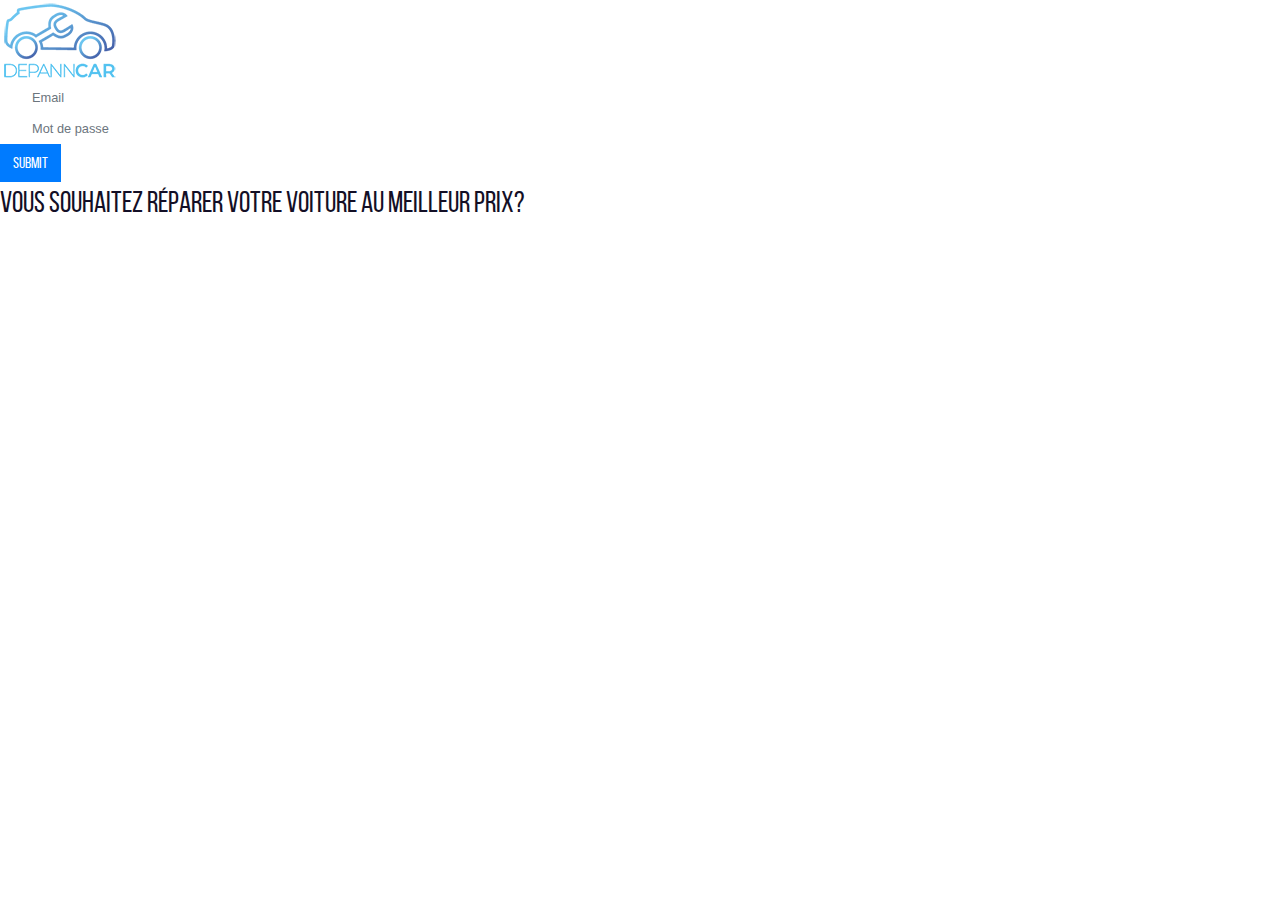
<file: index.html>
<!doctype html>
<html lang="fr">
<head>
    <meta charset="UTF-8">
    <meta name="viewport"
          content="width=device-width, user-scalable=no, initial-scale=1.0, maximum-scale=1.0, minimum-scale=1.0">
    <meta http-equiv="X-UA-Compatible" content="ie=edge">
    <title>Depanncar</title>

    <link rel="stylesheet" href="https://maxcdn.bootstrapcdn.com/bootstrap/4.0.0/css/bootstrap.min.css" integrity="sha384-Gn5384xqQ1aoWXA+058RXPxPg6fy4IWvTNh0E263XmFcJlSAwiGgFAW/dAiS6JXm" crossorigin="anonymous">
    <link rel="stylesheet" href="assets/css/main.css">

    <script src="https://code.jquery.com/jquery-3.2.1.slim.min.js" integrity="sha384-KJ3o2DKtIkvYIK3UENzmM7KCkRr/rE9/Qpg6aAZGJwFDMVNA/GpGFF93hXpG5KkN" crossorigin="anonymous"></script>
    <script src="https://cdnjs.cloudflare.com/ajax/libs/popper.js/1.12.3/umd/popper.min.js" integrity="sha384-vFJXuSJphROIrBnz7yo7oB41mKfc8JzQZiCq4NCceLEaO4IHwicKwpJf9c9IpFgh" crossorigin="anonymous"></script>
    <script src="https://maxcdn.bootstrapcdn.com/bootstrap/4.0.0-beta.2/js/bootstrap.min.js" integrity="sha384-alpBpkh1PFOepccYVYDB4do5UnbKysX5WZXm3XxPqe5iKTfUKjNkCk9SaVuEZflJ" crossorigin="anonymous"></script>
</head>
<body>
    <header>
        <a class="logo" href="#">
            <img src="assets/images/logo.png" alt="logo Depanncar">
        </a>
        <form id="formConnexion">
            <div class="form-check">
                <input type="email" class="form-control" id="inputEmail1" aria-describedby="emailHelp" placeholder="Email">
                <input type="password" class="form-control" id="inputPassword" aria-describedby="passwordHelp" placeholder="Mot de passe">
            </div>
            <button type="submit" class="btn btn-primary">Submit</button>
        </form>
    </header>
    <main class="container-fluid ">
        <div class="row align-items-center main-home">
            <div class="col-6 ">
                <h1>Vous souhaitez réparer votre voiture au meilleur prix?</h1>
            </div>
            <div class="col-6">
                <div class="white-square">

                </div>
            </div>
        </div>
    </main>
</body>
</html>
</file>
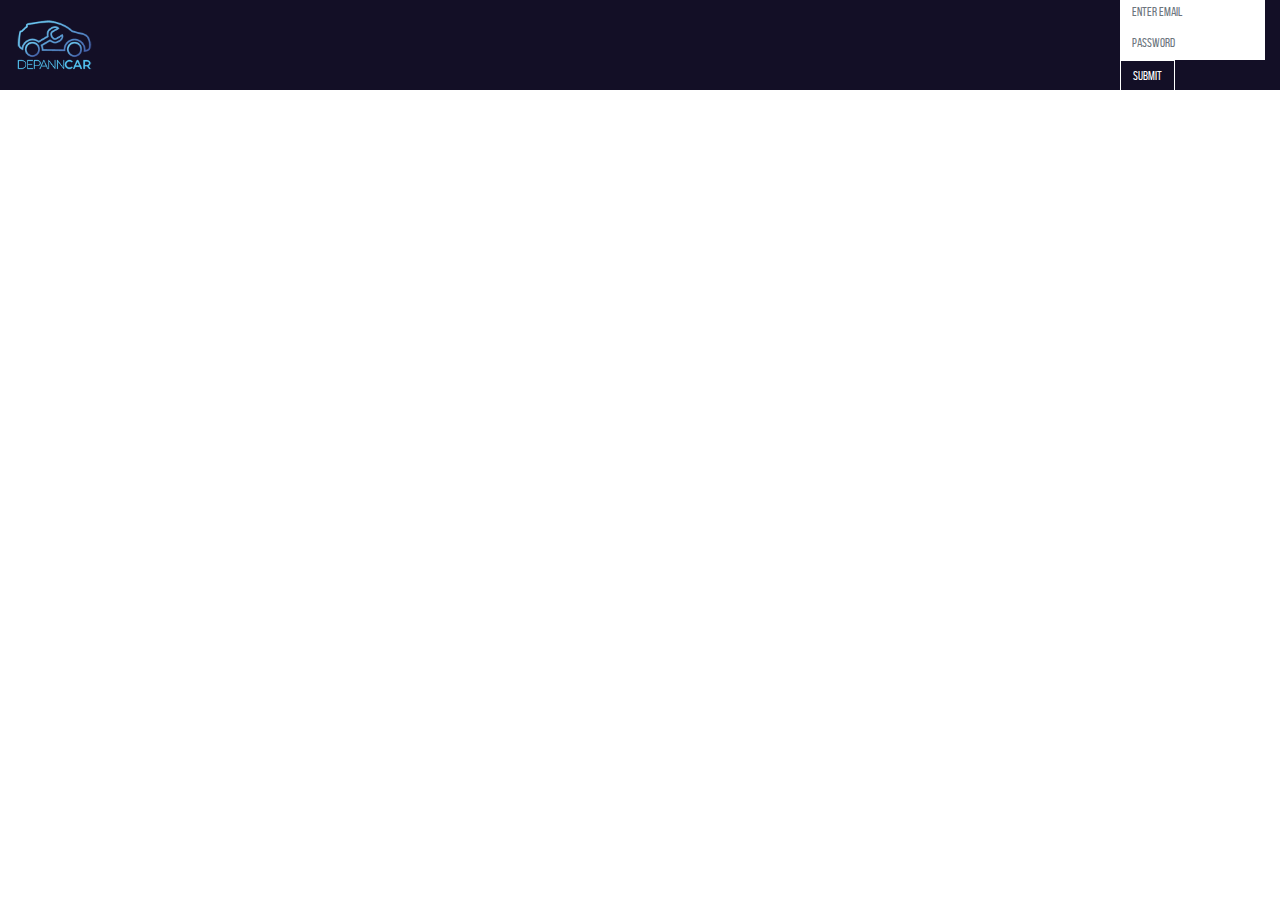
<file: header-conn.html>
<!doctype html>
<html lang="en">
<head>
    <meta charset="UTF-8">
    <meta name="viewport"
          content="width=device-width, user-scalable=no, initial-scale=1.0, maximum-scale=1.0, minimum-scale=1.0">
    <meta http-equiv="X-UA-Compatible" content="ie=edge">
    <title>Document</title>

    <link rel="stylesheet" href="https://maxcdn.bootstrapcdn.com/bootstrap/4.0.0/css/bootstrap.min.css" integrity="sha384-Gn5384xqQ1aoWXA+058RXPxPg6fy4IWvTNh0E263XmFcJlSAwiGgFAW/dAiS6JXm" crossorigin="anonymous">
    <link rel="stylesheet" href="assets/css/main.css">
    <link rel="stylesheet" href="assets/css/headers.css">

    <script src="https://code.jquery.com/jquery-3.2.1.slim.min.js" integrity="sha384-KJ3o2DKtIkvYIK3UENzmM7KCkRr/rE9/Qpg6aAZGJwFDMVNA/GpGFF93hXpG5KkN" crossorigin="anonymous"></script>
    <script src="https://cdnjs.cloudflare.com/ajax/libs/popper.js/1.12.3/umd/popper.min.js" integrity="sha384-vFJXuSJphROIrBnz7yo7oB41mKfc8JzQZiCq4NCceLEaO4IHwicKwpJf9c9IpFgh" crossorigin="anonymous"></script>
    <script src="https://maxcdn.bootstrapcdn.com/bootstrap/4.0.0-beta.2/js/bootstrap.min.js" integrity="sha384-alpBpkh1PFOepccYVYDB4do5UnbKysX5WZXm3XxPqe5iKTfUKjNkCk9SaVuEZflJ" crossorigin="anonymous"></script>
</head>
<body>

<header>
    <nav>
        <div class="logo">
            <a href=""><img src="assets/images/logo.png" alt="Logo Depanncar"></a>
        </div>
    </nav>
    <form id="form-conn">
        <input type="email" class="form-control" id="exampleInputEmail1" aria-describedby="emailHelp" placeholder="Enter email">
        <input type="password" class="form-control" id="exampleInputPassword1" placeholder="Password">
        <button type="submit" class="btn btn-primary">Submit</button>
    </form>
</header>


</body>
</html>
</file>
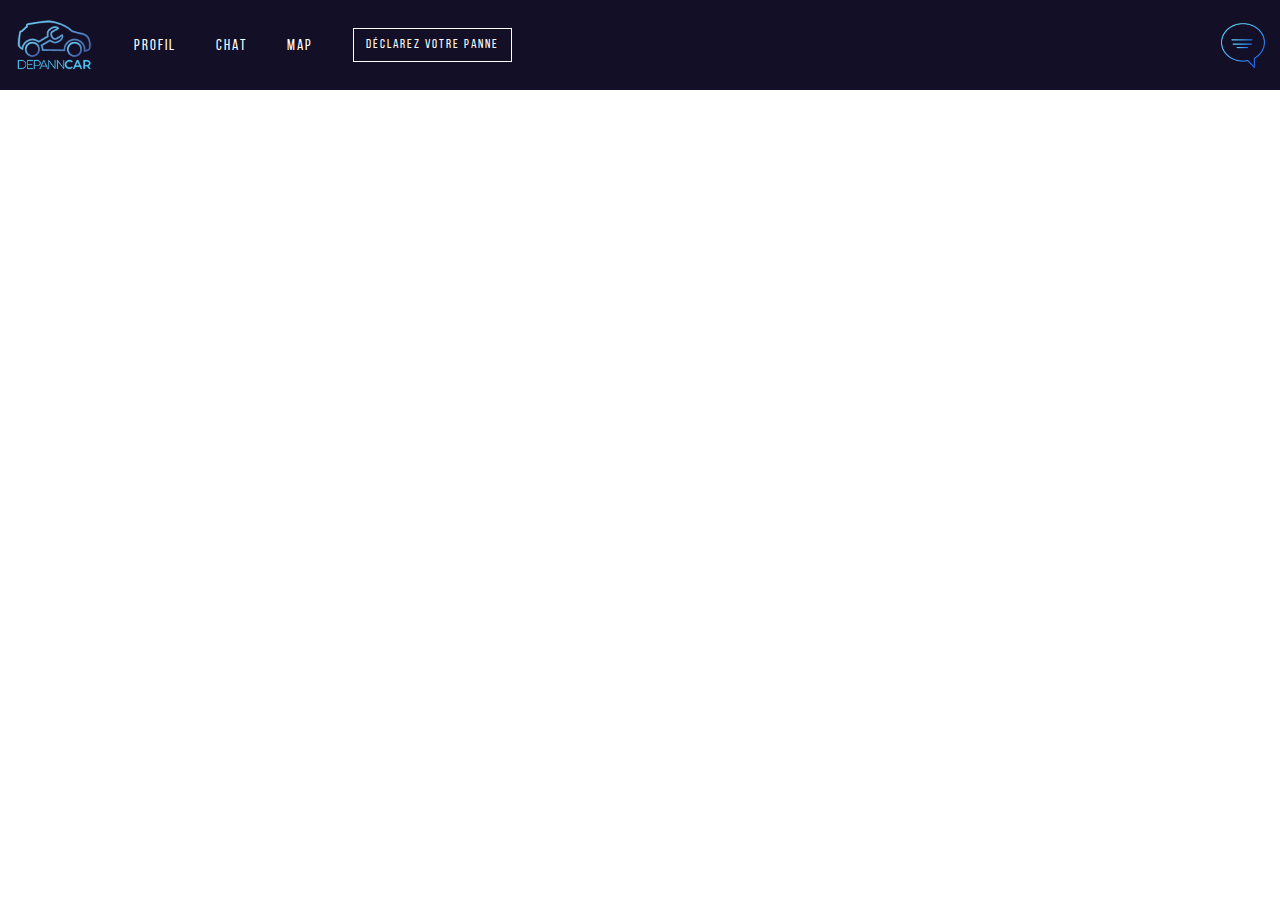
<file: views/header-client.html>
<!doctype html>
<html lang="en">
<head>
    <meta charset="UTF-8">
    <meta name="viewport"
          content="width=device-width, user-scalable=no, initial-scale=1.0, maximum-scale=1.0, minimum-scale=1.0">
    <meta http-equiv="X-UA-Compatible" content="ie=edge">
    <title>Depanncar</title>

    <link rel="stylesheet" href="https://maxcdn.bootstrapcdn.com/bootstrap/4.0.0/css/bootstrap.min.css" integrity="sha384-Gn5384xqQ1aoWXA+058RXPxPg6fy4IWvTNh0E263XmFcJlSAwiGgFAW/dAiS6JXm" crossorigin="anonymous">
    <link rel="stylesheet" href="../assets/css/main.css">
    <link rel="stylesheet" href="../assets/css/headers.css">

      <script
         src="http://code.jquery.com/jquery-3.3.1.min.js"
         integrity="sha256-FgpCb/KJQlLNfOu91ta32o/NMZxltwRo8QtmkMRdAu8="
         crossorigin="anonymous">
      </script>
      <script src="https://cdnjs.cloudflare.com/ajax/libs/popper.js/1.12.9/umd/popper.min.js" integrity="sha384-ApNbgh9B+Y1QKtv3Rn7W3mgPxhU9K/ScQsAP7hUibX39j7fakFPskvXusvfa0b4Q" crossorigin="anonymous"></script>
      <script src="https://maxcdn.bootstrapcdn.com/bootstrap/4.0.0/js/bootstrap.min.js" integrity="sha384-JZR6Spejh4U02d8jOt6vLEHfe/JQGiRRSQQxSfFWpi1MquVdAyjUar5+76PVCmYl" crossorigin="anonymous"></script>
</head>
<body>
<header>
    <nav class="menu">
        <div class="logo">
            <a href="../index.php"><img src="../assets/images/logo.png" alt="Logo Depanncar"></a>
        </div>
        <ul>
            <li><a href="#" id="linkProfil">Profil</a></li>
            <li><a href="chat-client.php">Chat</a></li>
            <li><a href="map-client.php" >Map</a></li>
        </ul>
       <a class="btn btn-primary" href="map-client.php">Déclarez votre panne</a>
    </nav>
    <div>
        <a href="chat-client.php"><img class="chat" src="../assets/images/chat.png" alt="Chat"></a>
    </div>


    <button id="buttonConn2" type="button" data-toggle="modal" data-target="#exampleModal" class="btn btn-primary">
        Connexion
    </button>

    <!-- Modal -->
            <div class="modal fade" id="exampleModal" tabindex="-1" role="dialog" aria-labelledby="exampleModalLabel" aria-hidden="true">
                <form id="form-modal" class="modal-dialog" role="document">
                    <div class="modal-content">
                        <div class="modal-header">
                            <h5 class="modal-title" id="exampleModalLabel">Connectez vous</h5>
                        </div>
                        <div class="modal-body">
                            <input type="email" name="email" class="form-control" id="exampleInputEmail1" aria-describedby="emailHelp" placeholder="Enter email">
                            <input type="password" name="password" class="form-control" id="exampleInputPassword1" placeholder="Password">
                        </div>
                        <div class="modal-footer">
                            <button type="button" class="btn btn-secondary" data-dismiss="modal">Annulé</button>
                            <button type="submit" class="btn btn-secondary">Connexion</button>
                        </div>
                    </div>
                </form>
            </div>
</header>
</body>
</html>
</file>
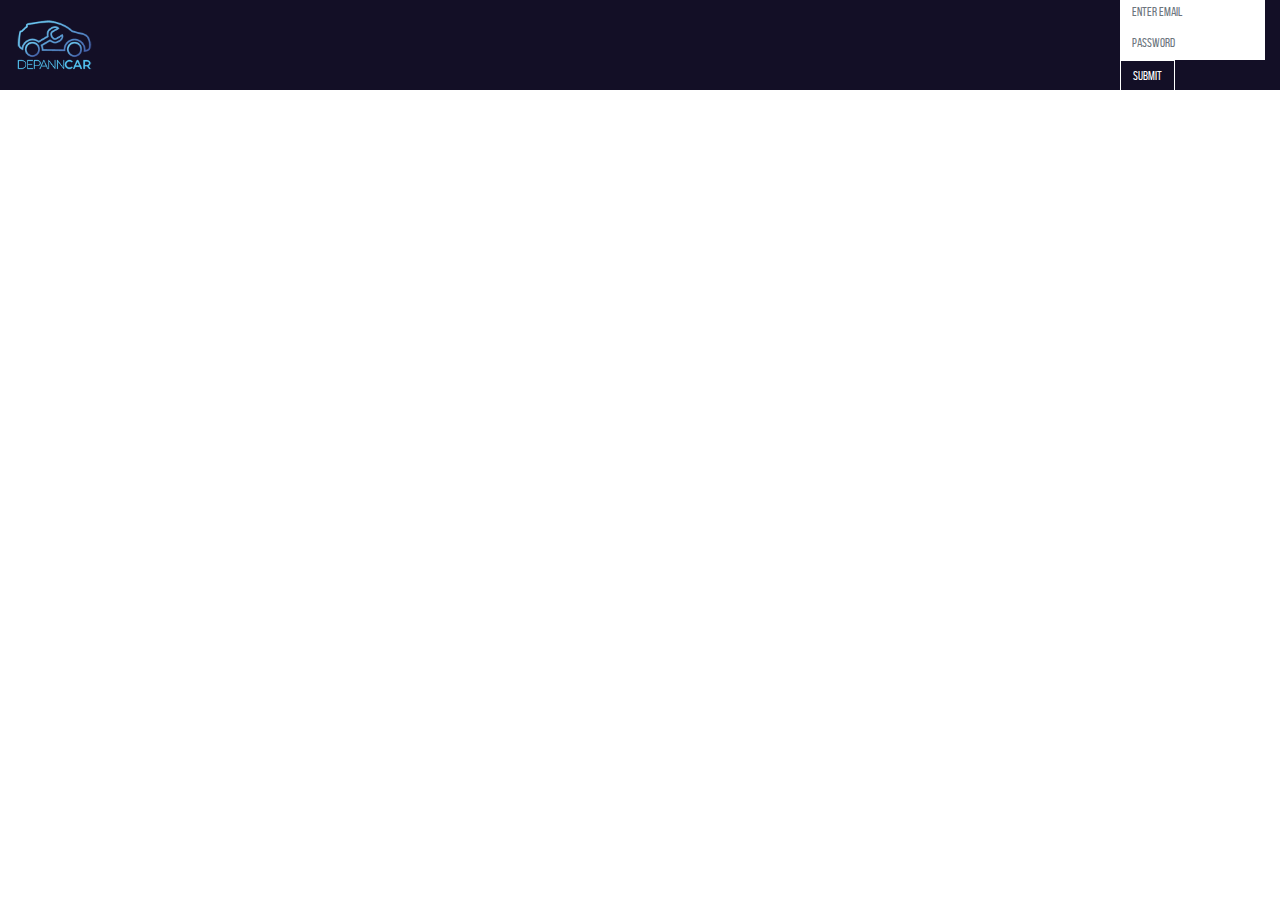
<file: views/header-conn.html>
<!doctype html>
<html lang="fr">
<head>
    <meta charset="UTF-8">
    <meta name="viewport"
          content="width=device-width, user-scalable=no, initial-scale=1.0, maximum-scale=1.0, minimum-scale=1.0">
    <meta http-equiv="X-UA-Compatible" content="ie=edge">
    <title>Document</title>

    <link rel="stylesheet" href="https://maxcdn.bootstrapcdn.com/bootstrap/4.0.0/css/bootstrap.min.css" integrity="sha384-Gn5384xqQ1aoWXA+058RXPxPg6fy4IWvTNh0E263XmFcJlSAwiGgFAW/dAiS6JXm" crossorigin="anonymous">
    <link rel="stylesheet" href="../assets/css/main.css">
    <link rel="stylesheet" href="../assets/css/headers.css">

     <script
                src="http://code.jquery.com/jquery-3.3.1.min.js"
                integrity="sha256-FgpCb/KJQlLNfOu91ta32o/NMZxltwRo8QtmkMRdAu8="
                crossorigin="anonymous"></script>
</head>
<body>

<header>
    <nav>
        <div class="logo">
            <a href="../index.php"><img src="../assets/images/logo.png" alt="Logo Depanncar"></a>
        </div>
    </nav>
    <form id="form-conn">
        <input type="email" class="form-control" id="exampleInputEmail1" aria-describedby="emailHelp" placeholder="Enter email">
        <input type="password" class="form-control" id="exampleInputPassword1" placeholder="Password">
        <button type="submit" class="btn btn-primary">Submit</button>
    </form>
</header>


</body>
</html>
</file>
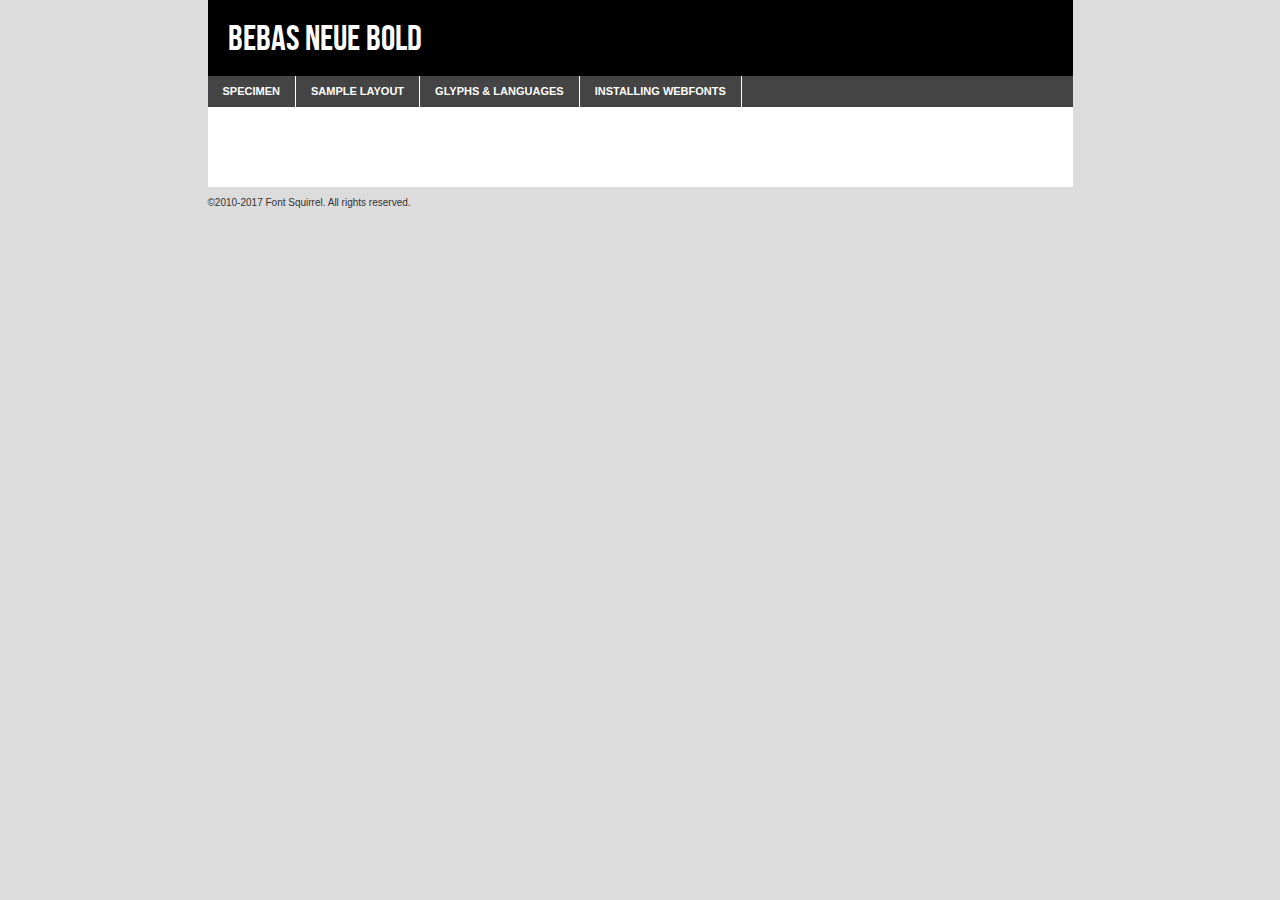
<file: assets/font/bebasneue_bold-demo.html>
<!DOCTYPE html PUBLIC "-//W3C//DTD XHTML 1.0 Transitional//EN"
	"http://www.w3.org/TR/xhtml1/DTD/xhtml1-transitional.dtd">

<html xmlns="http://www.w3.org/1999/xhtml" xml:lang="en" lang="en">
<head>
	<meta http-equiv="Content-Type" content="text/html; charset=utf-8" />
	<script src="http://ajax.googleapis.com/ajax/libs/jquery/1.7.2/jquery.min.js" type="text/javascript" charset="utf-8"></script>
	<script type="text/javascript">
	(function($){$.fn.easyTabs=function(option){var param=jQuery.extend({fadeSpeed:"fast",defaultContent:1,activeClass:'active'},option);$(this).each(function(){var thisId="#"+this.id;if(param.defaultContent==''){param.defaultContent=1;}
	if(typeof param.defaultContent=="number")
	{var defaultTab=$(thisId+" .tabs li:eq("+(param.defaultContent-1)+") a").attr('href').substr(1);}else{var defaultTab=param.defaultContent;}
	$(thisId+" .tabs li a").each(function(){var tabToHide=$(this).attr('href').substr(1);$("#"+tabToHide).addClass('easytabs-tab-content');});hideAll();changeContent(defaultTab);function hideAll(){$(thisId+" .easytabs-tab-content").hide();}
	function changeContent(tabId){hideAll();$(thisId+" .tabs li").removeClass(param.activeClass);$(thisId+" .tabs li a[href=#"+tabId+"]").closest('li').addClass(param.activeClass);if(param.fadeSpeed!="none")
	{$(thisId+" #"+tabId).fadeIn(param.fadeSpeed);}else{$(thisId+" #"+tabId).show();}}
	$(thisId+" .tabs li").click(function(){var tabId=$(this).find('a').attr('href').substr(1);changeContent(tabId);return false;});});}})(jQuery);
	</script>
	<link rel="stylesheet" href="specimen_files/specimen_stylesheet.css" type="text/css" charset="utf-8" />
	<link rel="stylesheet" href="stylesheet.css" type="text/css" charset="utf-8" />

	<style type="text/css">
					body{
				font-family: 'bebas_neuebold';
							}
		</style>

	<title>Bebas Neue Bold Specimen</title>
	
	
	<script type="text/javascript" charset="utf-8">
		$(document).ready(function() {
			$('#container').easyTabs({defaultContent:1});
		});
	</script>
</head>

<body>
<div id="container">
	<div id="header">
		Bebas Neue Bold	</div>
	<ul class="tabs">
		<li><a href="#specimen">Specimen</a></li>
		<li><a href="#layout">Sample Layout</a></li>
				<li><a href="#glyphs">Glyphs &amp; Languages</a></li>
		<li><a href="#installing">Installing Webfonts</a></li>
		
	</ul>
	
	<div id="main_content">

		
			<div id="specimen">
		
				<div class="section">
					<div class="grid12 firstcol">
						<div class="huge">AaBb</div>
					</div>
				</div>
		
				<div class="section">
					<div class="glyph_range">A&#x200B;B&#x200b;C&#x200b;D&#x200b;E&#x200b;F&#x200b;G&#x200b;H&#x200b;I&#x200b;J&#x200b;K&#x200b;L&#x200b;M&#x200b;N&#x200b;O&#x200b;P&#x200b;Q&#x200b;R&#x200b;S&#x200b;T&#x200b;U&#x200b;V&#x200b;W&#x200b;X&#x200b;Y&#x200b;Z&#x200b;a&#x200b;b&#x200b;c&#x200b;d&#x200b;e&#x200b;f&#x200b;g&#x200b;h&#x200b;i&#x200b;j&#x200b;k&#x200b;l&#x200b;m&#x200b;n&#x200b;o&#x200b;p&#x200b;q&#x200b;r&#x200b;s&#x200b;t&#x200b;u&#x200b;v&#x200b;w&#x200b;x&#x200b;y&#x200b;z&#x200b;1&#x200b;2&#x200b;3&#x200b;4&#x200b;5&#x200b;6&#x200b;7&#x200b;8&#x200b;9&#x200b;0&#x200b;&amp;&#x200b;.&#x200b;,&#x200b;?&#x200b;!&#x200b;&#64;&#x200b;(&#x200b;)&#x200b;#&#x200b;$&#x200b;%&#x200b;*&#x200b;+&#x200b;-&#x200b;=&#x200b;:&#x200b;;</div>
				</div>
				<div class="section">
					<div class="grid12 firstcol">
						<table class="sample_table">
							<tr><td>10</td><td class="size10">abcdefghijklmnopqrstuvwxyzABCDEFGHIJKLMNOPQRSTUVWXYZ0123456789abcdefghijklmnopqrstuvwxyzABCDEFGHIJKLMNOPQRSTUVWXYZ0123456789abcdefghijklmnopqrstuvwxyzABCDEFGHIJKLMNOPQRSTUVWXYZ</td></tr>
							<tr><td>11</td><td class="size11">abcdefghijklmnopqrstuvwxyzABCDEFGHIJKLMNOPQRSTUVWXYZ0123456789abcdefghijklmnopqrstuvwxyzABCDEFGHIJKLMNOPQRSTUVWXYZ0123456789abcdefghijklmnopqrstuvwxyzABCDEFGHIJKLMNOPQRSTUVWXYZ</td></tr>
							<tr><td>12</td><td class="size12">abcdefghijklmnopqrstuvwxyzABCDEFGHIJKLMNOPQRSTUVWXYZ0123456789abcdefghijklmnopqrstuvwxyzABCDEFGHIJKLMNOPQRSTUVWXYZ0123456789abcdefghijklmnopqrstuvwxyzABCDEFGHIJKLMNOPQRSTUVWXYZ</td></tr>
							<tr><td>13</td><td class="size13">abcdefghijklmnopqrstuvwxyzABCDEFGHIJKLMNOPQRSTUVWXYZ0123456789abcdefghijklmnopqrstuvwxyzABCDEFGHIJKLMNOPQRSTUVWXYZ0123456789abcdefghijklmnopqrstuvwxyzABCDEFGHIJKLMNOPQRSTUVWXYZ</td></tr>
							<tr><td>14</td><td class="size14">abcdefghijklmnopqrstuvwxyzABCDEFGHIJKLMNOPQRSTUVWXYZ0123456789abcdefghijklmnopqrstuvwxyzABCDEFGHIJKLMNOPQRSTUVWXYZ0123456789abcdefghijklmnopqrstuvwxyzABCDEFGHIJKLMNOPQRSTUVWXYZ</td></tr>
							<tr><td>16</td><td class="size16">abcdefghijklmnopqrstuvwxyzABCDEFGHIJKLMNOPQRSTUVWXYZ0123456789abcdefghijklmnopqrstuvwxyzABCDEFGHIJKLMNOPQRSTUVWXYZ</td></tr>
							<tr><td>18</td><td class="size18">abcdefghijklmnopqrstuvwxyzABCDEFGHIJKLMNOPQRSTUVWXYZ0123456789abcdefghijklmnopqrstuvwxyzABCDEFGHIJKLMNOPQRSTUVWXYZ</td></tr>
							<tr><td>20</td><td class="size20">abcdefghijklmnopqrstuvwxyzABCDEFGHIJKLMNOPQRSTUVWXYZ0123456789abcdefghijklmnopqrstuvwxyzABCDEFGHIJKLMNOPQRSTUVWXYZ</td></tr>
							<tr><td>24</td><td class="size24">abcdefghijklmnopqrstuvwxyzABCDEFGHIJKLMNOPQRSTUVWXYZ0123456789abcdefghijklmnopqrstuvwxyzABCDEFGHIJKLMNOPQRSTUVWXYZ</td></tr>
							<tr><td>30</td><td class="size30">abcdefghijklmnopqrstuvwxyzABCDEFGHIJKLMNOPQRSTUVWXYZ0123456789abcdefghijklmnopqrstuvwxyzABCDEFGHIJKLMNOPQRSTUVWXYZ</td></tr>
							<tr><td>36</td><td class="size36">abcdefghijklmnopqrstuvwxyzABCDEFGHIJKLMNOPQRSTUVWXYZ0123456789abcdefghijklmnopqrstuvwxyzABCDEFGHIJKLMNOPQRSTUVWXYZ</td></tr>
							<tr><td>48</td><td class="size48">abcdefghijklmnopqrstuvwxyzABCDEFGHIJKLMNOPQRSTUVWXYZ0123456789abcdefghijklmnopqrstuvwxyzABCDEFGHIJKLMNOPQRSTUVWXYZ</td></tr>
							<tr><td>60</td><td class="size60">abcdefghijklmnopqrstuvwxyzABCDEFGHIJKLMNOPQRSTUVWXYZ0123456789abcdefghijklmnopqrstuvwxyzABCDEFGHIJKLMNOPQRSTUVWXYZ</td></tr>
							<tr><td>72</td><td class="size72">abcdefghijklmnopqrstuvwxyzABCDEFGHIJKLMNOPQRSTUVWXYZ0123456789abcdefghijklmnopqrstuvwxyzABCDEFGHIJKLMNOPQRSTUVWXYZ</td></tr>
							<tr><td>90</td><td class="size90">abcdefghijklmnopqrstuvwxyzABCDEFGHIJKLMNOPQRSTUVWXYZ0123456789abcdefghijklmnopqrstuvwxyzABCDEFGHIJKLMNOPQRSTUVWXYZ</td></tr>
						</table>
				
					</div>
			
				</div>
		
		
		
								<div class="section" id="bodycomparison">


										<div id="xheight">
				<div class="fontbody">&#x25FC;&#x25FC;&#x25FC;&#x25FC;&#x25FC;&#x25FC;&#x25FC;&#x25FC;&#x25FC;&#x25FC;&#x25FC;&#x25FC;&#x25FC;&#x25FC;&#x25FC;&#x25FC;&#x25FC;&#x25FC;&#x25FC;&#x25FC;&#x25FC;&#x25FC;&#x25FC;&#x25FC;&#x25FC;&#x25FC;&#x25FC;&#x25FC;&#x25FC;&#x25FC;&#x25FC;&#x25FC;&#x25FC;&#x25FC;&#x25FC;&#x25FC;&#x25FC;&#x25FC;&#x25FC;&#x25FC;&#x25FC;&#x25FC;&#x25FC;&#x25FC;&#x25FC;&#x25FC;&#x25FC;&#x25FC;&#x25FC;&#x25FC;&#x25FC;&#x25FC;&#x25FC;&#x25FC;&#x25FC;&#x25FC;&#x25FC;&#x25FC;&#x25FC;&#x25FC;&#x25FC;&#x25FC;&#x25FC;&#x25FC;&#x25FC;&#x25FC;&#x25FC;&#x25FC;&#x25FC;&#x25FC;&#x25FC;&#x25FC;&#x25FC;&#x25FC;&#x25FC;&#x25FC;&#x25FC;&#x25FC;&#x25FC;&#x25FC;&#x25FC;&#x25FC;&#x25FC;&#x25FC;&#x25FC;&#x25FC;&#x25FC;&#x25FC;&#x25FC;&#x25FC;&#x25FC;&#x25FC;&#x25FC;&#x25FC;&#x25FC;&#x25FC;&#x25FC;&#x25FC;&#x25FC;body</div><div class="arialbody">body</div><div class="verdanabody">body</div><div class="georgiabody">body</div></div>
										<div class="fontbody" style="z-index:1">
											body<span>Bebas Neue Bold</span>
										</div>
										<div class="arialbody" style="z-index:1">
											body<span>Arial</span>
										</div>
										<div class="verdanabody" style="z-index:1">
											body<span>Verdana</span>
										</div>
										<div class="georgiabody" style="z-index:1">
											body<span>Georgia</span>
										</div>



								</div>
		
		
				<div class="section psample psample_row1" id="">
					
					<div class="grid2 firstcol">
						<p class="size10"><span>10.</span>Aenean lacinia bibendum nulla sed consectetur. Fusce dapibus, tellus ac cursus commodo, tortor mauris condimentum nibh, ut fermentum massa justo sit amet risus. Nullam id dolor id nibh ultricies vehicula ut id elit. Cum sociis natoque penatibus et magnis dis parturient montes, nascetur ridiculus mus. Nulla vitae elit libero, a pharetra augue.</p>
			
					</div>
					<div class="grid3">
						<p class="size11"><span>11.</span>Aenean lacinia bibendum nulla sed consectetur. Fusce dapibus, tellus ac cursus commodo, tortor mauris condimentum nibh, ut fermentum massa justo sit amet risus. Nullam id dolor id nibh ultricies vehicula ut id elit. Cum sociis natoque penatibus et magnis dis parturient montes, nascetur ridiculus mus. Nulla vitae elit libero, a pharetra augue.</p>
			
					</div>
					<div class="grid3">
						<p class="size12"><span>12.</span>Aenean lacinia bibendum nulla sed consectetur. Fusce dapibus, tellus ac cursus commodo, tortor mauris condimentum nibh, ut fermentum massa justo sit amet risus. Nullam id dolor id nibh ultricies vehicula ut id elit. Cum sociis natoque penatibus et magnis dis parturient montes, nascetur ridiculus mus. Nulla vitae elit libero, a pharetra augue.</p>
			
					</div>
					<div class="grid4">
						<p class="size13"><span>13.</span>Aenean lacinia bibendum nulla sed consectetur. Fusce dapibus, tellus ac cursus commodo, tortor mauris condimentum nibh, ut fermentum massa justo sit amet risus. Nullam id dolor id nibh ultricies vehicula ut id elit. Cum sociis natoque penatibus et magnis dis parturient montes, nascetur ridiculus mus. Nulla vitae elit libero, a pharetra augue.</p>
			
					</div>
					<div class="white_blend"></div>
					
				</div>
				<div class="section psample psample_row2" id="">
					<div class="grid3 firstcol">
						<p class="size14"><span>14.</span>Aenean lacinia bibendum nulla sed consectetur. Fusce dapibus, tellus ac cursus commodo, tortor mauris condimentum nibh, ut fermentum massa justo sit amet risus. Nullam id dolor id nibh ultricies vehicula ut id elit. Cum sociis natoque penatibus et magnis dis parturient montes, nascetur ridiculus mus. Nulla vitae elit libero, a pharetra augue.</p>
			
					</div>
					<div class="grid4">
						<p class="size16"><span>16.</span>Aenean lacinia bibendum nulla sed consectetur. Fusce dapibus, tellus ac cursus commodo, tortor mauris condimentum nibh, ut fermentum massa justo sit amet risus. Nullam id dolor id nibh ultricies vehicula ut id elit. Cum sociis natoque penatibus et magnis dis parturient montes, nascetur ridiculus mus. Nulla vitae elit libero, a pharetra augue.</p>
			
					</div>
					<div class="grid5">
						<p class="size18"><span>18.</span>Aenean lacinia bibendum nulla sed consectetur. Fusce dapibus, tellus ac cursus commodo, tortor mauris condimentum nibh, ut fermentum massa justo sit amet risus. Nullam id dolor id nibh ultricies vehicula ut id elit. Cum sociis natoque penatibus et magnis dis parturient montes, nascetur ridiculus mus. Nulla vitae elit libero, a pharetra augue.</p>
			
					</div>

					<div class="white_blend"></div>

				</div>
				
				<div class="section psample psample_row3" id="">
					<div class="grid5 firstcol">
						<p class="size20"><span>20.</span>Aenean lacinia bibendum nulla sed consectetur. Fusce dapibus, tellus ac cursus commodo, tortor mauris condimentum nibh, ut fermentum massa justo sit amet risus. Nullam id dolor id nibh ultricies vehicula ut id elit. Cum sociis natoque penatibus et magnis dis parturient montes, nascetur ridiculus mus. Nulla vitae elit libero, a pharetra augue.</p>
					</div>
					<div class="grid7">
						<p class="size24"><span>24.</span>Aenean lacinia bibendum nulla sed consectetur. Fusce dapibus, tellus ac cursus commodo, tortor mauris condimentum nibh, ut fermentum massa justo sit amet risus. Nullam id dolor id nibh ultricies vehicula ut id elit. Cum sociis natoque penatibus et magnis dis parturient montes, nascetur ridiculus mus. Nulla vitae elit libero, a pharetra augue.</p>
					</div>
					
					<div class="white_blend"></div>
					
				</div>
				
				<div class="section psample psample_row4" id="">
					<div class="grid12 firstcol">
						<p class="size30"><span>30.</span>Aenean lacinia bibendum nulla sed consectetur. Fusce dapibus, tellus ac cursus commodo, tortor mauris condimentum nibh, ut fermentum massa justo sit amet risus. Nullam id dolor id nibh ultricies vehicula ut id elit. Cum sociis natoque penatibus et magnis dis parturient montes, nascetur ridiculus mus. Nulla vitae elit libero, a pharetra augue.</p>
					</div>
					<div class="white_blend"></div>
					
				</div>
				
				
				
				<div class="section psample psample_row1 fullreverse">
					<div class="grid2 firstcol">
						<p class="size10"><span>10.</span>Aenean lacinia bibendum nulla sed consectetur. Fusce dapibus, tellus ac cursus commodo, tortor mauris condimentum nibh, ut fermentum massa justo sit amet risus. Nullam id dolor id nibh ultricies vehicula ut id elit. Cum sociis natoque penatibus et magnis dis parturient montes, nascetur ridiculus mus. Nulla vitae elit libero, a pharetra augue.</p>
			
					</div>
					<div class="grid3">
						<p class="size11"><span>11.</span>Aenean lacinia bibendum nulla sed consectetur. Fusce dapibus, tellus ac cursus commodo, tortor mauris condimentum nibh, ut fermentum massa justo sit amet risus. Nullam id dolor id nibh ultricies vehicula ut id elit. Cum sociis natoque penatibus et magnis dis parturient montes, nascetur ridiculus mus. Nulla vitae elit libero, a pharetra augue.</p>
			
					</div>
					<div class="grid3">
						<p class="size12"><span>12.</span>Aenean lacinia bibendum nulla sed consectetur. Fusce dapibus, tellus ac cursus commodo, tortor mauris condimentum nibh, ut fermentum massa justo sit amet risus. Nullam id dolor id nibh ultricies vehicula ut id elit. Cum sociis natoque penatibus et magnis dis parturient montes, nascetur ridiculus mus. Nulla vitae elit libero, a pharetra augue.</p>
			
					</div>
					<div class="grid4">
						<p class="size13"><span>13.</span>Aenean lacinia bibendum nulla sed consectetur. Fusce dapibus, tellus ac cursus commodo, tortor mauris condimentum nibh, ut fermentum massa justo sit amet risus. Nullam id dolor id nibh ultricies vehicula ut id elit. Cum sociis natoque penatibus et magnis dis parturient montes, nascetur ridiculus mus. Nulla vitae elit libero, a pharetra augue.</p>
			
					</div>
					<div class="black_blend"></div>
					
				</div>
				
				<div class="section psample psample_row2 fullreverse">
					<div class="grid3 firstcol">
						<p class="size14"><span>14.</span>Aenean lacinia bibendum nulla sed consectetur. Fusce dapibus, tellus ac cursus commodo, tortor mauris condimentum nibh, ut fermentum massa justo sit amet risus. Nullam id dolor id nibh ultricies vehicula ut id elit. Cum sociis natoque penatibus et magnis dis parturient montes, nascetur ridiculus mus. Nulla vitae elit libero, a pharetra augue.</p>
			
					</div>
					<div class="grid4">
						<p class="size16"><span>16.</span>Aenean lacinia bibendum nulla sed consectetur. Fusce dapibus, tellus ac cursus commodo, tortor mauris condimentum nibh, ut fermentum massa justo sit amet risus. Nullam id dolor id nibh ultricies vehicula ut id elit. Cum sociis natoque penatibus et magnis dis parturient montes, nascetur ridiculus mus. Nulla vitae elit libero, a pharetra augue.</p>
			
					</div>
					<div class="grid5">
						<p class="size18"><span>18.</span>Aenean lacinia bibendum nulla sed consectetur. Fusce dapibus, tellus ac cursus commodo, tortor mauris condimentum nibh, ut fermentum massa justo sit amet risus. Nullam id dolor id nibh ultricies vehicula ut id elit. Cum sociis natoque penatibus et magnis dis parturient montes, nascetur ridiculus mus. Nulla vitae elit libero, a pharetra augue.</p>
			
					</div>
					<div class="black_blend"></div>

				</div>
				
				<div class="section psample fullreverse psample_row3" id="">
					<div class="grid5 firstcol">
						<p class="size20"><span>20.</span>Aenean lacinia bibendum nulla sed consectetur. Fusce dapibus, tellus ac cursus commodo, tortor mauris condimentum nibh, ut fermentum massa justo sit amet risus. Nullam id dolor id nibh ultricies vehicula ut id elit. Cum sociis natoque penatibus et magnis dis parturient montes, nascetur ridiculus mus. Nulla vitae elit libero, a pharetra augue.</p>
					</div>
					<div class="grid7">
						<p class="size24"><span>24.</span>Aenean lacinia bibendum nulla sed consectetur. Fusce dapibus, tellus ac cursus commodo, tortor mauris condimentum nibh, ut fermentum massa justo sit amet risus. Nullam id dolor id nibh ultricies vehicula ut id elit. Cum sociis natoque penatibus et magnis dis parturient montes, nascetur ridiculus mus. Nulla vitae elit libero, a pharetra augue.</p>
					</div>
					
					<div class="black_blend"></div>
					
				</div>
				
				<div class="section psample fullreverse psample_row4" id="" style="border-bottom: 20px #000 solid;">
					<div class="grid12 firstcol">
						<p class="size30"><span>30.</span>Aenean lacinia bibendum nulla sed consectetur. Fusce dapibus, tellus ac cursus commodo, tortor mauris condimentum nibh, ut fermentum massa justo sit amet risus. Nullam id dolor id nibh ultricies vehicula ut id elit. Cum sociis natoque penatibus et magnis dis parturient montes, nascetur ridiculus mus. Nulla vitae elit libero, a pharetra augue.</p>
					</div>
					<div class="black_blend"></div>
					
				</div>
				
				
				
				
			</div>
			
			<div id="layout">
				
				<div class="section">
					
					<div class="grid12 firstcol">
						<h1>Lorem Ipsum Dolor</h1>
						<h2>Etiam porta sem malesuada magna mollis euismod</h2>
						
						<p class="byline">By <a href="#link">Aenean Lacinia</a></p>
					</div>
				</div>
				<div class="section">
					<div class="grid8 firstcol">
						<p class="large">Donec sed odio dui. Morbi leo risus, porta ac consectetur ac, vestibulum at eros. Fusce dapibus, tellus ac cursus commodo, tortor mauris condimentum nibh, ut fermentum massa justo sit amet risus. </p>

						
						<h3>Pellentesque ornare sem</h3>

						<p>Maecenas sed diam eget risus varius blandit sit amet non magna. Maecenas faucibus mollis interdum. Donec ullamcorper nulla non metus auctor fringilla. Nullam id dolor id nibh ultricies vehicula ut id elit. Nullam id dolor id nibh ultricies vehicula ut id elit. </p>

						<p>Aenean eu leo quam. Pellentesque ornare sem lacinia quam venenatis vestibulum. Lorem ipsum dolor sit amet, consectetur adipiscing elit. Cum sociis natoque penatibus et magnis dis parturient montes, nascetur ridiculus mus. </p>

						<p>Nulla vitae elit libero, a pharetra augue. Praesent commodo cursus magna, vel scelerisque nisl consectetur et. Aenean lacinia bibendum nulla sed consectetur. </p>

						<p>Nullam quis risus eget urna mollis ornare vel eu leo. Nullam quis risus eget urna mollis ornare vel eu leo. Maecenas sed diam eget risus varius blandit sit amet non magna. Donec ullamcorper nulla non metus auctor fringilla. </p>

						<h3>Cras mattis consectetur</h3>

						<p>Aenean eu leo quam. Pellentesque ornare sem lacinia quam venenatis vestibulum. Aenean lacinia bibendum nulla sed consectetur. Integer posuere erat a ante venenatis dapibus posuere velit aliquet. Cras mattis consectetur purus sit amet fermentum. </p>

						<p>Nullam id dolor id nibh ultricies vehicula ut id elit. Nullam quis risus eget urna mollis ornare vel eu leo. Cras mattis consectetur purus sit amet fermentum.</p>
					</div>
					
					<div class="grid4 sidebar">
						
						<div class="box reverse">
							<p class="last">Nullam quis risus eget urna mollis ornare vel eu leo. Donec ullamcorper nulla non metus auctor fringilla. Cras mattis consectetur purus sit amet fermentum. Sed posuere consectetur est at lobortis. Lorem ipsum dolor sit amet, consectetur adipiscing elit. </p>
						</div>
						
						<p class="caption">Maecenas sed diam eget risus varius.</p>

						<p>Vestibulum id ligula porta felis euismod semper. Integer posuere erat a ante venenatis dapibus posuere velit aliquet. Vestibulum id ligula porta felis euismod semper. Sed posuere consectetur est at lobortis. Maecenas sed diam eget risus varius blandit sit amet non magna. Fusce dapibus, tellus ac cursus commodo, tortor mauris condimentum nibh, ut fermentum massa justo sit amet risus. </p>

					

						<p>Duis mollis, est non commodo luctus, nisi erat porttitor ligula, eget lacinia odio sem nec elit. Aenean lacinia bibendum nulla sed consectetur. Vivamus sagittis lacus vel augue laoreet rutrum faucibus dolor auctor. Aenean lacinia bibendum nulla sed consectetur. Nullam quis risus eget urna mollis ornare vel eu leo. </p>

						<p>Praesent commodo cursus magna, vel scelerisque nisl consectetur et. Donec ullamcorper nulla non metus auctor fringilla. Maecenas faucibus mollis interdum. Fusce dapibus, tellus ac cursus commodo, tortor mauris condimentum nibh, ut fermentum massa justo sit amet risus. </p>

					</div>
				</div>
				
			</div>


			



		<div id="glyphs">
			<div class="section">
				<div class="grid12 firstcol">
			
				<h1>Language Support</h1>
				<p>The subset of Bebas Neue Bold in this kit supports the following languages:<br />
			
					Albanian, Basque, Breton, Chamorro, Danish, Dutch, English, Faroese, Finnish, French, Frisian, Galician, German, Icelandic, Italian, Malagasy, Norwegian, Portuguese, Spanish, Alsatian, Aragonese, Arapaho, Arrernte, Asturian, Aymara, Bislama, Cebuano, Corsican, Fijian, French_creole, Genoese, Gilbertese, Greenlandic, Haitian_creole, Hiligaynon, Hmong, Hopi, Ibanag, Iloko_ilokano, Indonesian, Interglossa_glosa, Interlingua, Irish_gaelic, Jerriais, Lojban, Lombard, Luxembourgeois, Manx, Mohawk, Norfolk_pitcairnese, Occitan, Oromo, Pangasinan, Papiamento, Piedmontese, Potawatomi, Rhaeto-romance, Romansh, Rotokas, Sami_lule, Samoan, Sardinian, Scots_gaelic, Seychelles_creole, Shona, Sicilian, Somali, Southern_ndebele, Swahili, Swati_swazi, Tagalog_filipino_pilipino, Tetum, Tok_pisin, Uyghur_latinized, Volapuk, Walloon, Warlpiri, Xhosa, Yapese, Zulu, Latinbasic, Ubasic, Demo				</p>
				<h1>Glyph Chart</h1>
				<p>The subset of Bebas Neue Bold in this kit includes all the glyphs listed below. Unicode entities are included above each glyph to help you insert individual characters into your layout.</p>
				<div id="glyph_chart">
			
																				 <div><p>&amp;#32;</p>&#32;</div>
																				 <div><p>&amp;#33;</p>&#33;</div>
																				 <div><p>&amp;#34;</p>&#34;</div>
																				 <div><p>&amp;#35;</p>&#35;</div>
																				 <div><p>&amp;#36;</p>&#36;</div>
																				 <div><p>&amp;#37;</p>&#37;</div>
																				 <div><p>&amp;#38;</p>&#38;</div>
																				 <div><p>&amp;#39;</p>&#39;</div>
																				 <div><p>&amp;#40;</p>&#40;</div>
																				 <div><p>&amp;#41;</p>&#41;</div>
																				 <div><p>&amp;#42;</p>&#42;</div>
																				 <div><p>&amp;#43;</p>&#43;</div>
																				 <div><p>&amp;#44;</p>&#44;</div>
																				 <div><p>&amp;#45;</p>&#45;</div>
																				 <div><p>&amp;#46;</p>&#46;</div>
																				 <div><p>&amp;#47;</p>&#47;</div>
																				 <div><p>&amp;#48;</p>&#48;</div>
																				 <div><p>&amp;#49;</p>&#49;</div>
																				 <div><p>&amp;#50;</p>&#50;</div>
																				 <div><p>&amp;#51;</p>&#51;</div>
																				 <div><p>&amp;#52;</p>&#52;</div>
																				 <div><p>&amp;#53;</p>&#53;</div>
																				 <div><p>&amp;#54;</p>&#54;</div>
																				 <div><p>&amp;#55;</p>&#55;</div>
																				 <div><p>&amp;#56;</p>&#56;</div>
																				 <div><p>&amp;#57;</p>&#57;</div>
																				 <div><p>&amp;#58;</p>&#58;</div>
																				 <div><p>&amp;#59;</p>&#59;</div>
																				 <div><p>&amp;#60;</p>&#60;</div>
																				 <div><p>&amp;#61;</p>&#61;</div>
																				 <div><p>&amp;#62;</p>&#62;</div>
																				 <div><p>&amp;#63;</p>&#63;</div>
																				 <div><p>&amp;#64;</p>&#64;</div>
																				 <div><p>&amp;#65;</p>&#65;</div>
																				 <div><p>&amp;#66;</p>&#66;</div>
																				 <div><p>&amp;#67;</p>&#67;</div>
																				 <div><p>&amp;#68;</p>&#68;</div>
																				 <div><p>&amp;#69;</p>&#69;</div>
																				 <div><p>&amp;#70;</p>&#70;</div>
																				 <div><p>&amp;#71;</p>&#71;</div>
																				 <div><p>&amp;#72;</p>&#72;</div>
																				 <div><p>&amp;#73;</p>&#73;</div>
																				 <div><p>&amp;#74;</p>&#74;</div>
																				 <div><p>&amp;#75;</p>&#75;</div>
																				 <div><p>&amp;#76;</p>&#76;</div>
																				 <div><p>&amp;#77;</p>&#77;</div>
																				 <div><p>&amp;#78;</p>&#78;</div>
																				 <div><p>&amp;#79;</p>&#79;</div>
																				 <div><p>&amp;#80;</p>&#80;</div>
																				 <div><p>&amp;#81;</p>&#81;</div>
																				 <div><p>&amp;#82;</p>&#82;</div>
																				 <div><p>&amp;#83;</p>&#83;</div>
																				 <div><p>&amp;#84;</p>&#84;</div>
																				 <div><p>&amp;#85;</p>&#85;</div>
																				 <div><p>&amp;#86;</p>&#86;</div>
																				 <div><p>&amp;#87;</p>&#87;</div>
																				 <div><p>&amp;#88;</p>&#88;</div>
																				 <div><p>&amp;#89;</p>&#89;</div>
																				 <div><p>&amp;#90;</p>&#90;</div>
																				 <div><p>&amp;#91;</p>&#91;</div>
																				 <div><p>&amp;#92;</p>&#92;</div>
																				 <div><p>&amp;#93;</p>&#93;</div>
																				 <div><p>&amp;#94;</p>&#94;</div>
																				 <div><p>&amp;#95;</p>&#95;</div>
																				 <div><p>&amp;#96;</p>&#96;</div>
																				 <div><p>&amp;#97;</p>&#97;</div>
																				 <div><p>&amp;#98;</p>&#98;</div>
																				 <div><p>&amp;#99;</p>&#99;</div>
																				 <div><p>&amp;#100;</p>&#100;</div>
																				 <div><p>&amp;#101;</p>&#101;</div>
																				 <div><p>&amp;#102;</p>&#102;</div>
																				 <div><p>&amp;#103;</p>&#103;</div>
																				 <div><p>&amp;#104;</p>&#104;</div>
																				 <div><p>&amp;#105;</p>&#105;</div>
																				 <div><p>&amp;#106;</p>&#106;</div>
																				 <div><p>&amp;#107;</p>&#107;</div>
																				 <div><p>&amp;#108;</p>&#108;</div>
																				 <div><p>&amp;#109;</p>&#109;</div>
																				 <div><p>&amp;#110;</p>&#110;</div>
																				 <div><p>&amp;#111;</p>&#111;</div>
																				 <div><p>&amp;#112;</p>&#112;</div>
																				 <div><p>&amp;#113;</p>&#113;</div>
																				 <div><p>&amp;#114;</p>&#114;</div>
																				 <div><p>&amp;#115;</p>&#115;</div>
																				 <div><p>&amp;#116;</p>&#116;</div>
																				 <div><p>&amp;#117;</p>&#117;</div>
																				 <div><p>&amp;#118;</p>&#118;</div>
																				 <div><p>&amp;#119;</p>&#119;</div>
																				 <div><p>&amp;#120;</p>&#120;</div>
																				 <div><p>&amp;#121;</p>&#121;</div>
																				 <div><p>&amp;#122;</p>&#122;</div>
																				 <div><p>&amp;#123;</p>&#123;</div>
																				 <div><p>&amp;#124;</p>&#124;</div>
																				 <div><p>&amp;#125;</p>&#125;</div>
																				 <div><p>&amp;#126;</p>&#126;</div>
																				 <div><p>&amp;#160;</p>&#160;</div>
																				 <div><p>&amp;#161;</p>&#161;</div>
																				 <div><p>&amp;#162;</p>&#162;</div>
																				 <div><p>&amp;#163;</p>&#163;</div>
																				 <div><p>&amp;#164;</p>&#164;</div>
																				 <div><p>&amp;#165;</p>&#165;</div>
																				 <div><p>&amp;#166;</p>&#166;</div>
																				 <div><p>&amp;#167;</p>&#167;</div>
																				 <div><p>&amp;#168;</p>&#168;</div>
																				 <div><p>&amp;#169;</p>&#169;</div>
																				 <div><p>&amp;#170;</p>&#170;</div>
																				 <div><p>&amp;#171;</p>&#171;</div>
																				 <div><p>&amp;#172;</p>&#172;</div>
																				 <div><p>&amp;#173;</p>&#173;</div>
																				 <div><p>&amp;#174;</p>&#174;</div>
																				 <div><p>&amp;#175;</p>&#175;</div>
																				 <div><p>&amp;#176;</p>&#176;</div>
																				 <div><p>&amp;#177;</p>&#177;</div>
																				 <div><p>&amp;#178;</p>&#178;</div>
																				 <div><p>&amp;#179;</p>&#179;</div>
																				 <div><p>&amp;#180;</p>&#180;</div>
																				 <div><p>&amp;#181;</p>&#181;</div>
																				 <div><p>&amp;#182;</p>&#182;</div>
																				 <div><p>&amp;#183;</p>&#183;</div>
																				 <div><p>&amp;#184;</p>&#184;</div>
																				 <div><p>&amp;#185;</p>&#185;</div>
																				 <div><p>&amp;#186;</p>&#186;</div>
																				 <div><p>&amp;#187;</p>&#187;</div>
																				 <div><p>&amp;#188;</p>&#188;</div>
																				 <div><p>&amp;#189;</p>&#189;</div>
																				 <div><p>&amp;#190;</p>&#190;</div>
																				 <div><p>&amp;#191;</p>&#191;</div>
																				 <div><p>&amp;#192;</p>&#192;</div>
																				 <div><p>&amp;#193;</p>&#193;</div>
																				 <div><p>&amp;#194;</p>&#194;</div>
																				 <div><p>&amp;#195;</p>&#195;</div>
																				 <div><p>&amp;#196;</p>&#196;</div>
																				 <div><p>&amp;#197;</p>&#197;</div>
																				 <div><p>&amp;#198;</p>&#198;</div>
																				 <div><p>&amp;#199;</p>&#199;</div>
																				 <div><p>&amp;#200;</p>&#200;</div>
																				 <div><p>&amp;#201;</p>&#201;</div>
																				 <div><p>&amp;#202;</p>&#202;</div>
																				 <div><p>&amp;#203;</p>&#203;</div>
																				 <div><p>&amp;#204;</p>&#204;</div>
																				 <div><p>&amp;#205;</p>&#205;</div>
																				 <div><p>&amp;#206;</p>&#206;</div>
																				 <div><p>&amp;#207;</p>&#207;</div>
																				 <div><p>&amp;#208;</p>&#208;</div>
																				 <div><p>&amp;#209;</p>&#209;</div>
																				 <div><p>&amp;#210;</p>&#210;</div>
																				 <div><p>&amp;#211;</p>&#211;</div>
																				 <div><p>&amp;#212;</p>&#212;</div>
																				 <div><p>&amp;#213;</p>&#213;</div>
																				 <div><p>&amp;#214;</p>&#214;</div>
																				 <div><p>&amp;#215;</p>&#215;</div>
																				 <div><p>&amp;#216;</p>&#216;</div>
																				 <div><p>&amp;#217;</p>&#217;</div>
																				 <div><p>&amp;#218;</p>&#218;</div>
																				 <div><p>&amp;#219;</p>&#219;</div>
																				 <div><p>&amp;#220;</p>&#220;</div>
																				 <div><p>&amp;#221;</p>&#221;</div>
																				 <div><p>&amp;#222;</p>&#222;</div>
																				 <div><p>&amp;#223;</p>&#223;</div>
																				 <div><p>&amp;#224;</p>&#224;</div>
																				 <div><p>&amp;#225;</p>&#225;</div>
																				 <div><p>&amp;#226;</p>&#226;</div>
																				 <div><p>&amp;#227;</p>&#227;</div>
																				 <div><p>&amp;#228;</p>&#228;</div>
																				 <div><p>&amp;#229;</p>&#229;</div>
																				 <div><p>&amp;#230;</p>&#230;</div>
																				 <div><p>&amp;#231;</p>&#231;</div>
																				 <div><p>&amp;#232;</p>&#232;</div>
																				 <div><p>&amp;#233;</p>&#233;</div>
																				 <div><p>&amp;#234;</p>&#234;</div>
																				 <div><p>&amp;#235;</p>&#235;</div>
																				 <div><p>&amp;#236;</p>&#236;</div>
																				 <div><p>&amp;#237;</p>&#237;</div>
																				 <div><p>&amp;#238;</p>&#238;</div>
																				 <div><p>&amp;#239;</p>&#239;</div>
																				 <div><p>&amp;#240;</p>&#240;</div>
																				 <div><p>&amp;#241;</p>&#241;</div>
																				 <div><p>&amp;#242;</p>&#242;</div>
																				 <div><p>&amp;#243;</p>&#243;</div>
																				 <div><p>&amp;#244;</p>&#244;</div>
																				 <div><p>&amp;#245;</p>&#245;</div>
																				 <div><p>&amp;#246;</p>&#246;</div>
																				 <div><p>&amp;#247;</p>&#247;</div>
																				 <div><p>&amp;#248;</p>&#248;</div>
																				 <div><p>&amp;#249;</p>&#249;</div>
																				 <div><p>&amp;#250;</p>&#250;</div>
																				 <div><p>&amp;#251;</p>&#251;</div>
																				 <div><p>&amp;#252;</p>&#252;</div>
																				 <div><p>&amp;#253;</p>&#253;</div>
																				 <div><p>&amp;#254;</p>&#254;</div>
																				 <div><p>&amp;#255;</p>&#255;</div>
																				 <div><p>&amp;#338;</p>&#338;</div>
																				 <div><p>&amp;#339;</p>&#339;</div>
																				 <div><p>&amp;#376;</p>&#376;</div>
																				 <div><p>&amp;#710;</p>&#710;</div>
																				 <div><p>&amp;#732;</p>&#732;</div>
																				 <div><p>&amp;#8192;</p>&#8192;</div>
																				 <div><p>&amp;#8193;</p>&#8193;</div>
																				 <div><p>&amp;#8194;</p>&#8194;</div>
																				 <div><p>&amp;#8195;</p>&#8195;</div>
																				 <div><p>&amp;#8196;</p>&#8196;</div>
																				 <div><p>&amp;#8197;</p>&#8197;</div>
																				 <div><p>&amp;#8198;</p>&#8198;</div>
																				 <div><p>&amp;#8199;</p>&#8199;</div>
																				 <div><p>&amp;#8200;</p>&#8200;</div>
																				 <div><p>&amp;#8201;</p>&#8201;</div>
																				 <div><p>&amp;#8202;</p>&#8202;</div>
																				 <div><p>&amp;#8208;</p>&#8208;</div>
																				 <div><p>&amp;#8209;</p>&#8209;</div>
																				 <div><p>&amp;#8210;</p>&#8210;</div>
																				 <div><p>&amp;#8211;</p>&#8211;</div>
																				 <div><p>&amp;#8212;</p>&#8212;</div>
																				 <div><p>&amp;#8216;</p>&#8216;</div>
																				 <div><p>&amp;#8217;</p>&#8217;</div>
																				 <div><p>&amp;#8218;</p>&#8218;</div>
																				 <div><p>&amp;#8220;</p>&#8220;</div>
																				 <div><p>&amp;#8221;</p>&#8221;</div>
																				 <div><p>&amp;#8222;</p>&#8222;</div>
																				 <div><p>&amp;#8226;</p>&#8226;</div>
																				 <div><p>&amp;#8230;</p>&#8230;</div>
																				 <div><p>&amp;#8239;</p>&#8239;</div>
																				 <div><p>&amp;#8249;</p>&#8249;</div>
																				 <div><p>&amp;#8250;</p>&#8250;</div>
																				 <div><p>&amp;#8287;</p>&#8287;</div>
																				 <div><p>&amp;#8364;</p>&#8364;</div>
																				 <div><p>&amp;#8482;</p>&#8482;</div>
																				 <div><p>&amp;#9724;</p>&#9724;</div>
																																																</div>	
				</div>
		
		
			</div>
		</div>
		
		
		<div id="specs">
			
		</div>
	
		<div id="installing">
			<div class="section">
				<div class="grid7 firstcol">
					<h1>Installing Webfonts</h1>
					
					<p>Webfonts are supported by all major browser platforms but not all in the same way. There are currently four different font formats that must be included in order to target all browsers. This includes TTF, WOFF, EOT and SVG.</p>
					
					<h2>1. Upload your webfonts</h2>
					<p>You must upload your webfont kit to your website. They should be in or near the same directory as your CSS files.</p>
					
					<h2>2. Include the webfont stylesheet</h2>
					<p>A special CSS @font-face declaration helps the various browsers select the appropriate font it needs without causing you a bunch of headaches. Learn more about this syntax by reading the <a href="https://www.fontspring.com/blog/further-hardening-of-the-bulletproof-syntax">Fontspring blog post</a> about it. The code for it is as follows:</p>


<code>
@font-face{ 
	font-family: 'MyWebFont';
	src: url('WebFont.eot');
	src: url('WebFont.eot?#iefix') format('embedded-opentype'),
	     url('WebFont.woff') format('woff'),
	     url('WebFont.ttf') format('truetype'),
	     url('WebFont.svg#webfont') format('svg');
}
</code>

	<p>We've already gone ahead and generated the code for you. All you have to do is link to the stylesheet in your HTML, like this:</p>
	<code>&lt;link rel=&quot;stylesheet&quot; href=&quot;stylesheet.css&quot; type=&quot;text/css&quot; charset=&quot;utf-8&quot; /&gt;</code>

					<h2>3. Modify your own stylesheet</h2>
					<p>To take advantage of your new fonts, you must tell your stylesheet to use them. Look at the original @font-face declaration above and find the property called "font-family." The name linked there will be what you use to reference the font. Prepend that webfont name to the font stack in the "font-family" property, inside the selector you want to change. For example:</p>
<code>p { font-family: 'WebFont', Arial, sans-serif; }</code>

<h2>4. Test</h2>
<p>Getting webfonts to work cross-browser <em>can</em> be tricky. Use the information in the sidebar to help you if you find that fonts aren't loading in a particular browser.</p>
				</div>
				
				<div class="grid5 sidebar">
					<div class="box">
						<h2>Troubleshooting<br />Font-Face Problems</h2>
						<p>Having trouble getting your webfonts to load in your new website? Here are some tips to sort out what might be the problem.</p>

						<h3>Fonts not showing in any browser</h3>

						<p>This sounds like you need to work on the plumbing. You either did not upload the fonts to the correct directory, or you did not link the fonts properly in the CSS. If you've confirmed that all this is correct and you still have a problem, take a look at your .htaccess file and see if requests are getting intercepted.</p>

						<h3>Fonts not loading in iPhone or iPad</h3>

						<p>The most common problem here is that you are serving the fonts from an IIS server. IIS refuses to serve files that have unknown MIME types. If that is the case, you must set the MIME type for SVG to "image/svg+xml" in the server settings. Follow these instructions from Microsoft if you need help.</p>

						<h3>Fonts not loading in Firefox</h3>

						<p>The primary reason for this failure? You are still using a version Firefox older than 3.5. So upgrade already! If that isn't it, then you are very likely serving fonts from a different domain. Firefox requires that all font assets be served from the same domain. Lastly it is possible that you need to add WOFF to your list of MIME types (if you are serving via IIS.)</p>

						<h3>Fonts not loading in IE</h3>

						<p>Are you looking at Internet Explorer on an actual Windows machine or are you cheating by using a service like Adobe BrowserLab? Many of these screenshot services do not render @font-face for IE. Best to test it on a real machine.</p>

						<h3>Fonts not loading in IE9</h3>

						<p>IE9, like Firefox, requires that fonts be served from the same domain as the website. Make sure that is the case.</p>
					</div>
				</div>
			</div>
			
		</div>
	
	</div>
	<div id="footer">
		<p>&copy;2010-2017 Font Squirrel. All rights reserved.</p>
	</div>
</div>
</body>
</html>
</file>
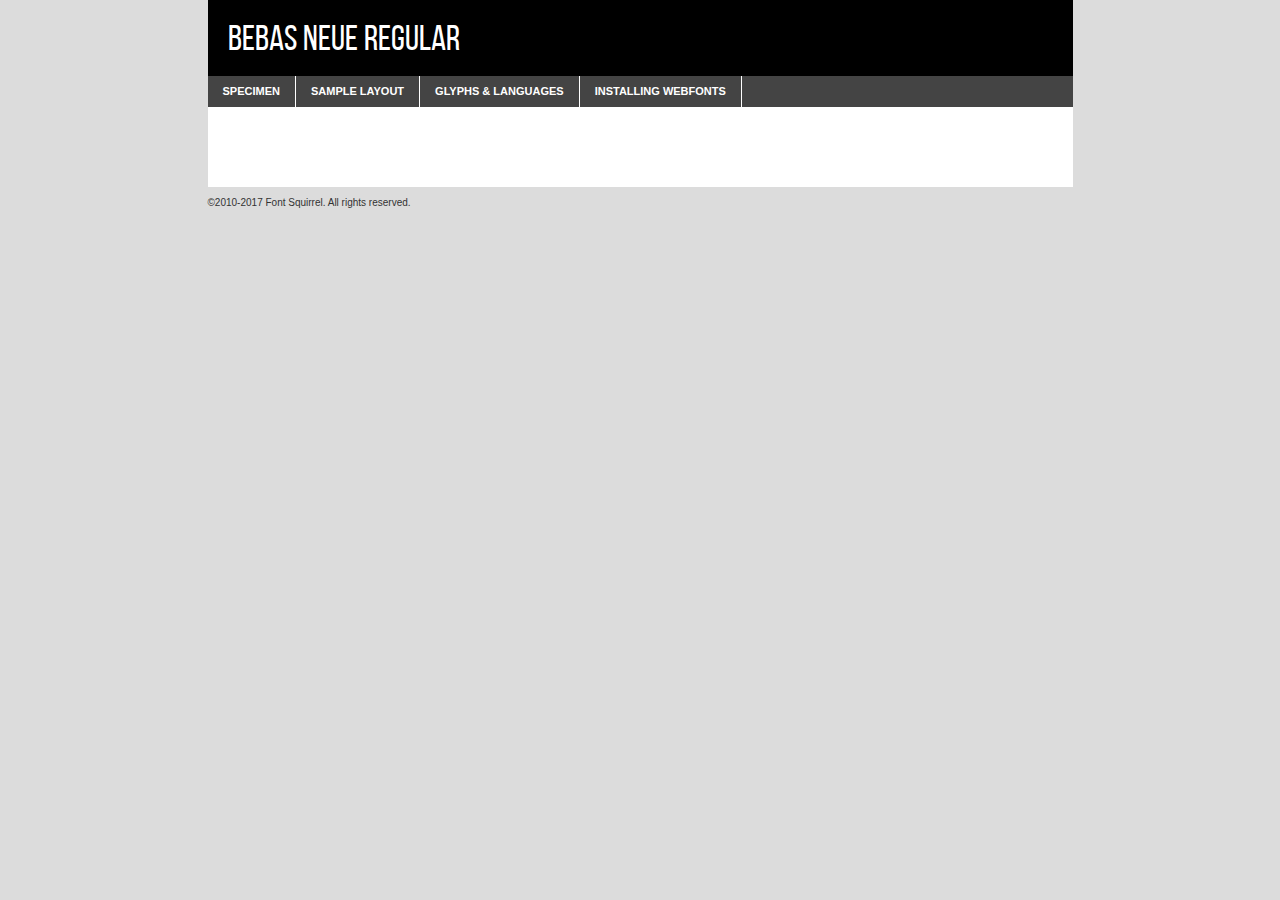
<file: assets/font/bebasneue_regular-demo.html>
<!DOCTYPE html PUBLIC "-//W3C//DTD XHTML 1.0 Transitional//EN"
	"http://www.w3.org/TR/xhtml1/DTD/xhtml1-transitional.dtd">

<html xmlns="http://www.w3.org/1999/xhtml" xml:lang="en" lang="en">
<head>
	<meta http-equiv="Content-Type" content="text/html; charset=utf-8" />
	<script src="http://ajax.googleapis.com/ajax/libs/jquery/1.7.2/jquery.min.js" type="text/javascript" charset="utf-8"></script>
	<script type="text/javascript">
	(function($){$.fn.easyTabs=function(option){var param=jQuery.extend({fadeSpeed:"fast",defaultContent:1,activeClass:'active'},option);$(this).each(function(){var thisId="#"+this.id;if(param.defaultContent==''){param.defaultContent=1;}
	if(typeof param.defaultContent=="number")
	{var defaultTab=$(thisId+" .tabs li:eq("+(param.defaultContent-1)+") a").attr('href').substr(1);}else{var defaultTab=param.defaultContent;}
	$(thisId+" .tabs li a").each(function(){var tabToHide=$(this).attr('href').substr(1);$("#"+tabToHide).addClass('easytabs-tab-content');});hideAll();changeContent(defaultTab);function hideAll(){$(thisId+" .easytabs-tab-content").hide();}
	function changeContent(tabId){hideAll();$(thisId+" .tabs li").removeClass(param.activeClass);$(thisId+" .tabs li a[href=#"+tabId+"]").closest('li').addClass(param.activeClass);if(param.fadeSpeed!="none")
	{$(thisId+" #"+tabId).fadeIn(param.fadeSpeed);}else{$(thisId+" #"+tabId).show();}}
	$(thisId+" .tabs li").click(function(){var tabId=$(this).find('a').attr('href').substr(1);changeContent(tabId);return false;});});}})(jQuery);
	</script>
	<link rel="stylesheet" href="specimen_files/specimen_stylesheet.css" type="text/css" charset="utf-8" />
	<link rel="stylesheet" href="stylesheet.css" type="text/css" charset="utf-8" />

	<style type="text/css">
					body{
				font-family: 'bebas_neue_regularregular';
							}
		</style>

	<title>Bebas Neue Regular Specimen</title>
	
	
	<script type="text/javascript" charset="utf-8">
		$(document).ready(function() {
			$('#container').easyTabs({defaultContent:1});
		});
	</script>
</head>

<body>
<div id="container">
	<div id="header">
		Bebas Neue Regular	</div>
	<ul class="tabs">
		<li><a href="#specimen">Specimen</a></li>
		<li><a href="#layout">Sample Layout</a></li>
				<li><a href="#glyphs">Glyphs &amp; Languages</a></li>
		<li><a href="#installing">Installing Webfonts</a></li>
		
	</ul>
	
	<div id="main_content">

		
			<div id="specimen">
		
				<div class="section">
					<div class="grid12 firstcol">
						<div class="huge">AaBb</div>
					</div>
				</div>
		
				<div class="section">
					<div class="glyph_range">A&#x200B;B&#x200b;C&#x200b;D&#x200b;E&#x200b;F&#x200b;G&#x200b;H&#x200b;I&#x200b;J&#x200b;K&#x200b;L&#x200b;M&#x200b;N&#x200b;O&#x200b;P&#x200b;Q&#x200b;R&#x200b;S&#x200b;T&#x200b;U&#x200b;V&#x200b;W&#x200b;X&#x200b;Y&#x200b;Z&#x200b;a&#x200b;b&#x200b;c&#x200b;d&#x200b;e&#x200b;f&#x200b;g&#x200b;h&#x200b;i&#x200b;j&#x200b;k&#x200b;l&#x200b;m&#x200b;n&#x200b;o&#x200b;p&#x200b;q&#x200b;r&#x200b;s&#x200b;t&#x200b;u&#x200b;v&#x200b;w&#x200b;x&#x200b;y&#x200b;z&#x200b;1&#x200b;2&#x200b;3&#x200b;4&#x200b;5&#x200b;6&#x200b;7&#x200b;8&#x200b;9&#x200b;0&#x200b;&amp;&#x200b;.&#x200b;,&#x200b;?&#x200b;!&#x200b;&#64;&#x200b;(&#x200b;)&#x200b;#&#x200b;$&#x200b;%&#x200b;*&#x200b;+&#x200b;-&#x200b;=&#x200b;:&#x200b;;</div>
				</div>
				<div class="section">
					<div class="grid12 firstcol">
						<table class="sample_table">
							<tr><td>10</td><td class="size10">abcdefghijklmnopqrstuvwxyzABCDEFGHIJKLMNOPQRSTUVWXYZ0123456789abcdefghijklmnopqrstuvwxyzABCDEFGHIJKLMNOPQRSTUVWXYZ0123456789abcdefghijklmnopqrstuvwxyzABCDEFGHIJKLMNOPQRSTUVWXYZ</td></tr>
							<tr><td>11</td><td class="size11">abcdefghijklmnopqrstuvwxyzABCDEFGHIJKLMNOPQRSTUVWXYZ0123456789abcdefghijklmnopqrstuvwxyzABCDEFGHIJKLMNOPQRSTUVWXYZ0123456789abcdefghijklmnopqrstuvwxyzABCDEFGHIJKLMNOPQRSTUVWXYZ</td></tr>
							<tr><td>12</td><td class="size12">abcdefghijklmnopqrstuvwxyzABCDEFGHIJKLMNOPQRSTUVWXYZ0123456789abcdefghijklmnopqrstuvwxyzABCDEFGHIJKLMNOPQRSTUVWXYZ0123456789abcdefghijklmnopqrstuvwxyzABCDEFGHIJKLMNOPQRSTUVWXYZ</td></tr>
							<tr><td>13</td><td class="size13">abcdefghijklmnopqrstuvwxyzABCDEFGHIJKLMNOPQRSTUVWXYZ0123456789abcdefghijklmnopqrstuvwxyzABCDEFGHIJKLMNOPQRSTUVWXYZ0123456789abcdefghijklmnopqrstuvwxyzABCDEFGHIJKLMNOPQRSTUVWXYZ</td></tr>
							<tr><td>14</td><td class="size14">abcdefghijklmnopqrstuvwxyzABCDEFGHIJKLMNOPQRSTUVWXYZ0123456789abcdefghijklmnopqrstuvwxyzABCDEFGHIJKLMNOPQRSTUVWXYZ0123456789abcdefghijklmnopqrstuvwxyzABCDEFGHIJKLMNOPQRSTUVWXYZ</td></tr>
							<tr><td>16</td><td class="size16">abcdefghijklmnopqrstuvwxyzABCDEFGHIJKLMNOPQRSTUVWXYZ0123456789abcdefghijklmnopqrstuvwxyzABCDEFGHIJKLMNOPQRSTUVWXYZ</td></tr>
							<tr><td>18</td><td class="size18">abcdefghijklmnopqrstuvwxyzABCDEFGHIJKLMNOPQRSTUVWXYZ0123456789abcdefghijklmnopqrstuvwxyzABCDEFGHIJKLMNOPQRSTUVWXYZ</td></tr>
							<tr><td>20</td><td class="size20">abcdefghijklmnopqrstuvwxyzABCDEFGHIJKLMNOPQRSTUVWXYZ0123456789abcdefghijklmnopqrstuvwxyzABCDEFGHIJKLMNOPQRSTUVWXYZ</td></tr>
							<tr><td>24</td><td class="size24">abcdefghijklmnopqrstuvwxyzABCDEFGHIJKLMNOPQRSTUVWXYZ0123456789abcdefghijklmnopqrstuvwxyzABCDEFGHIJKLMNOPQRSTUVWXYZ</td></tr>
							<tr><td>30</td><td class="size30">abcdefghijklmnopqrstuvwxyzABCDEFGHIJKLMNOPQRSTUVWXYZ0123456789abcdefghijklmnopqrstuvwxyzABCDEFGHIJKLMNOPQRSTUVWXYZ</td></tr>
							<tr><td>36</td><td class="size36">abcdefghijklmnopqrstuvwxyzABCDEFGHIJKLMNOPQRSTUVWXYZ0123456789abcdefghijklmnopqrstuvwxyzABCDEFGHIJKLMNOPQRSTUVWXYZ</td></tr>
							<tr><td>48</td><td class="size48">abcdefghijklmnopqrstuvwxyzABCDEFGHIJKLMNOPQRSTUVWXYZ0123456789abcdefghijklmnopqrstuvwxyzABCDEFGHIJKLMNOPQRSTUVWXYZ</td></tr>
							<tr><td>60</td><td class="size60">abcdefghijklmnopqrstuvwxyzABCDEFGHIJKLMNOPQRSTUVWXYZ0123456789abcdefghijklmnopqrstuvwxyzABCDEFGHIJKLMNOPQRSTUVWXYZ</td></tr>
							<tr><td>72</td><td class="size72">abcdefghijklmnopqrstuvwxyzABCDEFGHIJKLMNOPQRSTUVWXYZ0123456789abcdefghijklmnopqrstuvwxyzABCDEFGHIJKLMNOPQRSTUVWXYZ</td></tr>
							<tr><td>90</td><td class="size90">abcdefghijklmnopqrstuvwxyzABCDEFGHIJKLMNOPQRSTUVWXYZ0123456789abcdefghijklmnopqrstuvwxyzABCDEFGHIJKLMNOPQRSTUVWXYZ</td></tr>
						</table>
				
					</div>
			
				</div>
		
		
		
								<div class="section" id="bodycomparison">


										<div id="xheight">
				<div class="fontbody">&#x25FC;&#x25FC;&#x25FC;&#x25FC;&#x25FC;&#x25FC;&#x25FC;&#x25FC;&#x25FC;&#x25FC;&#x25FC;&#x25FC;&#x25FC;&#x25FC;&#x25FC;&#x25FC;&#x25FC;&#x25FC;&#x25FC;&#x25FC;&#x25FC;&#x25FC;&#x25FC;&#x25FC;&#x25FC;&#x25FC;&#x25FC;&#x25FC;&#x25FC;&#x25FC;&#x25FC;&#x25FC;&#x25FC;&#x25FC;&#x25FC;&#x25FC;&#x25FC;&#x25FC;&#x25FC;&#x25FC;&#x25FC;&#x25FC;&#x25FC;&#x25FC;&#x25FC;&#x25FC;&#x25FC;&#x25FC;&#x25FC;&#x25FC;&#x25FC;&#x25FC;&#x25FC;&#x25FC;&#x25FC;&#x25FC;&#x25FC;&#x25FC;&#x25FC;&#x25FC;&#x25FC;&#x25FC;&#x25FC;&#x25FC;&#x25FC;&#x25FC;&#x25FC;&#x25FC;&#x25FC;&#x25FC;&#x25FC;&#x25FC;&#x25FC;&#x25FC;&#x25FC;&#x25FC;&#x25FC;&#x25FC;&#x25FC;&#x25FC;&#x25FC;&#x25FC;&#x25FC;&#x25FC;&#x25FC;&#x25FC;&#x25FC;&#x25FC;&#x25FC;&#x25FC;&#x25FC;&#x25FC;&#x25FC;&#x25FC;&#x25FC;&#x25FC;&#x25FC;&#x25FC;&#x25FC;body</div><div class="arialbody">body</div><div class="verdanabody">body</div><div class="georgiabody">body</div></div>
										<div class="fontbody" style="z-index:1">
											body<span>Bebas Neue Regular</span>
										</div>
										<div class="arialbody" style="z-index:1">
											body<span>Arial</span>
										</div>
										<div class="verdanabody" style="z-index:1">
											body<span>Verdana</span>
										</div>
										<div class="georgiabody" style="z-index:1">
											body<span>Georgia</span>
										</div>



								</div>
		
		
				<div class="section psample psample_row1" id="">
					
					<div class="grid2 firstcol">
						<p class="size10"><span>10.</span>Aenean lacinia bibendum nulla sed consectetur. Fusce dapibus, tellus ac cursus commodo, tortor mauris condimentum nibh, ut fermentum massa justo sit amet risus. Nullam id dolor id nibh ultricies vehicula ut id elit. Cum sociis natoque penatibus et magnis dis parturient montes, nascetur ridiculus mus. Nulla vitae elit libero, a pharetra augue.</p>
			
					</div>
					<div class="grid3">
						<p class="size11"><span>11.</span>Aenean lacinia bibendum nulla sed consectetur. Fusce dapibus, tellus ac cursus commodo, tortor mauris condimentum nibh, ut fermentum massa justo sit amet risus. Nullam id dolor id nibh ultricies vehicula ut id elit. Cum sociis natoque penatibus et magnis dis parturient montes, nascetur ridiculus mus. Nulla vitae elit libero, a pharetra augue.</p>
			
					</div>
					<div class="grid3">
						<p class="size12"><span>12.</span>Aenean lacinia bibendum nulla sed consectetur. Fusce dapibus, tellus ac cursus commodo, tortor mauris condimentum nibh, ut fermentum massa justo sit amet risus. Nullam id dolor id nibh ultricies vehicula ut id elit. Cum sociis natoque penatibus et magnis dis parturient montes, nascetur ridiculus mus. Nulla vitae elit libero, a pharetra augue.</p>
			
					</div>
					<div class="grid4">
						<p class="size13"><span>13.</span>Aenean lacinia bibendum nulla sed consectetur. Fusce dapibus, tellus ac cursus commodo, tortor mauris condimentum nibh, ut fermentum massa justo sit amet risus. Nullam id dolor id nibh ultricies vehicula ut id elit. Cum sociis natoque penatibus et magnis dis parturient montes, nascetur ridiculus mus. Nulla vitae elit libero, a pharetra augue.</p>
			
					</div>
					<div class="white_blend"></div>
					
				</div>
				<div class="section psample psample_row2" id="">
					<div class="grid3 firstcol">
						<p class="size14"><span>14.</span>Aenean lacinia bibendum nulla sed consectetur. Fusce dapibus, tellus ac cursus commodo, tortor mauris condimentum nibh, ut fermentum massa justo sit amet risus. Nullam id dolor id nibh ultricies vehicula ut id elit. Cum sociis natoque penatibus et magnis dis parturient montes, nascetur ridiculus mus. Nulla vitae elit libero, a pharetra augue.</p>
			
					</div>
					<div class="grid4">
						<p class="size16"><span>16.</span>Aenean lacinia bibendum nulla sed consectetur. Fusce dapibus, tellus ac cursus commodo, tortor mauris condimentum nibh, ut fermentum massa justo sit amet risus. Nullam id dolor id nibh ultricies vehicula ut id elit. Cum sociis natoque penatibus et magnis dis parturient montes, nascetur ridiculus mus. Nulla vitae elit libero, a pharetra augue.</p>
			
					</div>
					<div class="grid5">
						<p class="size18"><span>18.</span>Aenean lacinia bibendum nulla sed consectetur. Fusce dapibus, tellus ac cursus commodo, tortor mauris condimentum nibh, ut fermentum massa justo sit amet risus. Nullam id dolor id nibh ultricies vehicula ut id elit. Cum sociis natoque penatibus et magnis dis parturient montes, nascetur ridiculus mus. Nulla vitae elit libero, a pharetra augue.</p>
			
					</div>

					<div class="white_blend"></div>

				</div>
				
				<div class="section psample psample_row3" id="">
					<div class="grid5 firstcol">
						<p class="size20"><span>20.</span>Aenean lacinia bibendum nulla sed consectetur. Fusce dapibus, tellus ac cursus commodo, tortor mauris condimentum nibh, ut fermentum massa justo sit amet risus. Nullam id dolor id nibh ultricies vehicula ut id elit. Cum sociis natoque penatibus et magnis dis parturient montes, nascetur ridiculus mus. Nulla vitae elit libero, a pharetra augue.</p>
					</div>
					<div class="grid7">
						<p class="size24"><span>24.</span>Aenean lacinia bibendum nulla sed consectetur. Fusce dapibus, tellus ac cursus commodo, tortor mauris condimentum nibh, ut fermentum massa justo sit amet risus. Nullam id dolor id nibh ultricies vehicula ut id elit. Cum sociis natoque penatibus et magnis dis parturient montes, nascetur ridiculus mus. Nulla vitae elit libero, a pharetra augue.</p>
					</div>
					
					<div class="white_blend"></div>
					
				</div>
				
				<div class="section psample psample_row4" id="">
					<div class="grid12 firstcol">
						<p class="size30"><span>30.</span>Aenean lacinia bibendum nulla sed consectetur. Fusce dapibus, tellus ac cursus commodo, tortor mauris condimentum nibh, ut fermentum massa justo sit amet risus. Nullam id dolor id nibh ultricies vehicula ut id elit. Cum sociis natoque penatibus et magnis dis parturient montes, nascetur ridiculus mus. Nulla vitae elit libero, a pharetra augue.</p>
					</div>
					<div class="white_blend"></div>
					
				</div>
				
				
				
				<div class="section psample psample_row1 fullreverse">
					<div class="grid2 firstcol">
						<p class="size10"><span>10.</span>Aenean lacinia bibendum nulla sed consectetur. Fusce dapibus, tellus ac cursus commodo, tortor mauris condimentum nibh, ut fermentum massa justo sit amet risus. Nullam id dolor id nibh ultricies vehicula ut id elit. Cum sociis natoque penatibus et magnis dis parturient montes, nascetur ridiculus mus. Nulla vitae elit libero, a pharetra augue.</p>
			
					</div>
					<div class="grid3">
						<p class="size11"><span>11.</span>Aenean lacinia bibendum nulla sed consectetur. Fusce dapibus, tellus ac cursus commodo, tortor mauris condimentum nibh, ut fermentum massa justo sit amet risus. Nullam id dolor id nibh ultricies vehicula ut id elit. Cum sociis natoque penatibus et magnis dis parturient montes, nascetur ridiculus mus. Nulla vitae elit libero, a pharetra augue.</p>
			
					</div>
					<div class="grid3">
						<p class="size12"><span>12.</span>Aenean lacinia bibendum nulla sed consectetur. Fusce dapibus, tellus ac cursus commodo, tortor mauris condimentum nibh, ut fermentum massa justo sit amet risus. Nullam id dolor id nibh ultricies vehicula ut id elit. Cum sociis natoque penatibus et magnis dis parturient montes, nascetur ridiculus mus. Nulla vitae elit libero, a pharetra augue.</p>
			
					</div>
					<div class="grid4">
						<p class="size13"><span>13.</span>Aenean lacinia bibendum nulla sed consectetur. Fusce dapibus, tellus ac cursus commodo, tortor mauris condimentum nibh, ut fermentum massa justo sit amet risus. Nullam id dolor id nibh ultricies vehicula ut id elit. Cum sociis natoque penatibus et magnis dis parturient montes, nascetur ridiculus mus. Nulla vitae elit libero, a pharetra augue.</p>
			
					</div>
					<div class="black_blend"></div>
					
				</div>
				
				<div class="section psample psample_row2 fullreverse">
					<div class="grid3 firstcol">
						<p class="size14"><span>14.</span>Aenean lacinia bibendum nulla sed consectetur. Fusce dapibus, tellus ac cursus commodo, tortor mauris condimentum nibh, ut fermentum massa justo sit amet risus. Nullam id dolor id nibh ultricies vehicula ut id elit. Cum sociis natoque penatibus et magnis dis parturient montes, nascetur ridiculus mus. Nulla vitae elit libero, a pharetra augue.</p>
			
					</div>
					<div class="grid4">
						<p class="size16"><span>16.</span>Aenean lacinia bibendum nulla sed consectetur. Fusce dapibus, tellus ac cursus commodo, tortor mauris condimentum nibh, ut fermentum massa justo sit amet risus. Nullam id dolor id nibh ultricies vehicula ut id elit. Cum sociis natoque penatibus et magnis dis parturient montes, nascetur ridiculus mus. Nulla vitae elit libero, a pharetra augue.</p>
			
					</div>
					<div class="grid5">
						<p class="size18"><span>18.</span>Aenean lacinia bibendum nulla sed consectetur. Fusce dapibus, tellus ac cursus commodo, tortor mauris condimentum nibh, ut fermentum massa justo sit amet risus. Nullam id dolor id nibh ultricies vehicula ut id elit. Cum sociis natoque penatibus et magnis dis parturient montes, nascetur ridiculus mus. Nulla vitae elit libero, a pharetra augue.</p>
			
					</div>
					<div class="black_blend"></div>

				</div>
				
				<div class="section psample fullreverse psample_row3" id="">
					<div class="grid5 firstcol">
						<p class="size20"><span>20.</span>Aenean lacinia bibendum nulla sed consectetur. Fusce dapibus, tellus ac cursus commodo, tortor mauris condimentum nibh, ut fermentum massa justo sit amet risus. Nullam id dolor id nibh ultricies vehicula ut id elit. Cum sociis natoque penatibus et magnis dis parturient montes, nascetur ridiculus mus. Nulla vitae elit libero, a pharetra augue.</p>
					</div>
					<div class="grid7">
						<p class="size24"><span>24.</span>Aenean lacinia bibendum nulla sed consectetur. Fusce dapibus, tellus ac cursus commodo, tortor mauris condimentum nibh, ut fermentum massa justo sit amet risus. Nullam id dolor id nibh ultricies vehicula ut id elit. Cum sociis natoque penatibus et magnis dis parturient montes, nascetur ridiculus mus. Nulla vitae elit libero, a pharetra augue.</p>
					</div>
					
					<div class="black_blend"></div>
					
				</div>
				
				<div class="section psample fullreverse psample_row4" id="" style="border-bottom: 20px #000 solid;">
					<div class="grid12 firstcol">
						<p class="size30"><span>30.</span>Aenean lacinia bibendum nulla sed consectetur. Fusce dapibus, tellus ac cursus commodo, tortor mauris condimentum nibh, ut fermentum massa justo sit amet risus. Nullam id dolor id nibh ultricies vehicula ut id elit. Cum sociis natoque penatibus et magnis dis parturient montes, nascetur ridiculus mus. Nulla vitae elit libero, a pharetra augue.</p>
					</div>
					<div class="black_blend"></div>
					
				</div>
				
				
				
				
			</div>
			
			<div id="layout">
				
				<div class="section">
					
					<div class="grid12 firstcol">
						<h1>Lorem Ipsum Dolor</h1>
						<h2>Etiam porta sem malesuada magna mollis euismod</h2>
						
						<p class="byline">By <a href="#link">Aenean Lacinia</a></p>
					</div>
				</div>
				<div class="section">
					<div class="grid8 firstcol">
						<p class="large">Donec sed odio dui. Morbi leo risus, porta ac consectetur ac, vestibulum at eros. Fusce dapibus, tellus ac cursus commodo, tortor mauris condimentum nibh, ut fermentum massa justo sit amet risus. </p>

						
						<h3>Pellentesque ornare sem</h3>

						<p>Maecenas sed diam eget risus varius blandit sit amet non magna. Maecenas faucibus mollis interdum. Donec ullamcorper nulla non metus auctor fringilla. Nullam id dolor id nibh ultricies vehicula ut id elit. Nullam id dolor id nibh ultricies vehicula ut id elit. </p>

						<p>Aenean eu leo quam. Pellentesque ornare sem lacinia quam venenatis vestibulum. Lorem ipsum dolor sit amet, consectetur adipiscing elit. Cum sociis natoque penatibus et magnis dis parturient montes, nascetur ridiculus mus. </p>

						<p>Nulla vitae elit libero, a pharetra augue. Praesent commodo cursus magna, vel scelerisque nisl consectetur et. Aenean lacinia bibendum nulla sed consectetur. </p>

						<p>Nullam quis risus eget urna mollis ornare vel eu leo. Nullam quis risus eget urna mollis ornare vel eu leo. Maecenas sed diam eget risus varius blandit sit amet non magna. Donec ullamcorper nulla non metus auctor fringilla. </p>

						<h3>Cras mattis consectetur</h3>

						<p>Aenean eu leo quam. Pellentesque ornare sem lacinia quam venenatis vestibulum. Aenean lacinia bibendum nulla sed consectetur. Integer posuere erat a ante venenatis dapibus posuere velit aliquet. Cras mattis consectetur purus sit amet fermentum. </p>

						<p>Nullam id dolor id nibh ultricies vehicula ut id elit. Nullam quis risus eget urna mollis ornare vel eu leo. Cras mattis consectetur purus sit amet fermentum.</p>
					</div>
					
					<div class="grid4 sidebar">
						
						<div class="box reverse">
							<p class="last">Nullam quis risus eget urna mollis ornare vel eu leo. Donec ullamcorper nulla non metus auctor fringilla. Cras mattis consectetur purus sit amet fermentum. Sed posuere consectetur est at lobortis. Lorem ipsum dolor sit amet, consectetur adipiscing elit. </p>
						</div>
						
						<p class="caption">Maecenas sed diam eget risus varius.</p>

						<p>Vestibulum id ligula porta felis euismod semper. Integer posuere erat a ante venenatis dapibus posuere velit aliquet. Vestibulum id ligula porta felis euismod semper. Sed posuere consectetur est at lobortis. Maecenas sed diam eget risus varius blandit sit amet non magna. Fusce dapibus, tellus ac cursus commodo, tortor mauris condimentum nibh, ut fermentum massa justo sit amet risus. </p>

					

						<p>Duis mollis, est non commodo luctus, nisi erat porttitor ligula, eget lacinia odio sem nec elit. Aenean lacinia bibendum nulla sed consectetur. Vivamus sagittis lacus vel augue laoreet rutrum faucibus dolor auctor. Aenean lacinia bibendum nulla sed consectetur. Nullam quis risus eget urna mollis ornare vel eu leo. </p>

						<p>Praesent commodo cursus magna, vel scelerisque nisl consectetur et. Donec ullamcorper nulla non metus auctor fringilla. Maecenas faucibus mollis interdum. Fusce dapibus, tellus ac cursus commodo, tortor mauris condimentum nibh, ut fermentum massa justo sit amet risus. </p>

					</div>
				</div>
				
			</div>


			



		<div id="glyphs">
			<div class="section">
				<div class="grid12 firstcol">
			
				<h1>Language Support</h1>
				<p>The subset of Bebas Neue Regular in this kit supports the following languages:<br />
			
					Albanian, Basque, Breton, Chamorro, Danish, Dutch, English, Faroese, Finnish, French, Frisian, Galician, German, Icelandic, Italian, Malagasy, Norwegian, Portuguese, Spanish, Alsatian, Aragonese, Arapaho, Arrernte, Asturian, Aymara, Bislama, Cebuano, Corsican, Fijian, French_creole, Genoese, Gilbertese, Greenlandic, Haitian_creole, Hiligaynon, Hmong, Hopi, Ibanag, Iloko_ilokano, Indonesian, Interglossa_glosa, Interlingua, Irish_gaelic, Jerriais, Lojban, Lombard, Luxembourgeois, Manx, Mohawk, Norfolk_pitcairnese, Occitan, Oromo, Pangasinan, Papiamento, Piedmontese, Potawatomi, Rhaeto-romance, Romansh, Rotokas, Sami_lule, Samoan, Sardinian, Scots_gaelic, Seychelles_creole, Shona, Sicilian, Somali, Southern_ndebele, Swahili, Swati_swazi, Tagalog_filipino_pilipino, Tetum, Tok_pisin, Uyghur_latinized, Volapuk, Walloon, Warlpiri, Xhosa, Yapese, Zulu, Latinbasic, Ubasic, Demo				</p>
				<h1>Glyph Chart</h1>
				<p>The subset of Bebas Neue Regular in this kit includes all the glyphs listed below. Unicode entities are included above each glyph to help you insert individual characters into your layout.</p>
				<div id="glyph_chart">
			
																				 <div><p>&amp;#32;</p>&#32;</div>
																				 <div><p>&amp;#33;</p>&#33;</div>
																				 <div><p>&amp;#34;</p>&#34;</div>
																				 <div><p>&amp;#35;</p>&#35;</div>
																				 <div><p>&amp;#36;</p>&#36;</div>
																				 <div><p>&amp;#37;</p>&#37;</div>
																				 <div><p>&amp;#38;</p>&#38;</div>
																				 <div><p>&amp;#39;</p>&#39;</div>
																				 <div><p>&amp;#40;</p>&#40;</div>
																				 <div><p>&amp;#41;</p>&#41;</div>
																				 <div><p>&amp;#42;</p>&#42;</div>
																				 <div><p>&amp;#43;</p>&#43;</div>
																				 <div><p>&amp;#44;</p>&#44;</div>
																				 <div><p>&amp;#45;</p>&#45;</div>
																				 <div><p>&amp;#46;</p>&#46;</div>
																				 <div><p>&amp;#47;</p>&#47;</div>
																				 <div><p>&amp;#48;</p>&#48;</div>
																				 <div><p>&amp;#49;</p>&#49;</div>
																				 <div><p>&amp;#50;</p>&#50;</div>
																				 <div><p>&amp;#51;</p>&#51;</div>
																				 <div><p>&amp;#52;</p>&#52;</div>
																				 <div><p>&amp;#53;</p>&#53;</div>
																				 <div><p>&amp;#54;</p>&#54;</div>
																				 <div><p>&amp;#55;</p>&#55;</div>
																				 <div><p>&amp;#56;</p>&#56;</div>
																				 <div><p>&amp;#57;</p>&#57;</div>
																				 <div><p>&amp;#58;</p>&#58;</div>
																				 <div><p>&amp;#59;</p>&#59;</div>
																				 <div><p>&amp;#60;</p>&#60;</div>
																				 <div><p>&amp;#61;</p>&#61;</div>
																				 <div><p>&amp;#62;</p>&#62;</div>
																				 <div><p>&amp;#63;</p>&#63;</div>
																				 <div><p>&amp;#64;</p>&#64;</div>
																				 <div><p>&amp;#65;</p>&#65;</div>
																				 <div><p>&amp;#66;</p>&#66;</div>
																				 <div><p>&amp;#67;</p>&#67;</div>
																				 <div><p>&amp;#68;</p>&#68;</div>
																				 <div><p>&amp;#69;</p>&#69;</div>
																				 <div><p>&amp;#70;</p>&#70;</div>
																				 <div><p>&amp;#71;</p>&#71;</div>
																				 <div><p>&amp;#72;</p>&#72;</div>
																				 <div><p>&amp;#73;</p>&#73;</div>
																				 <div><p>&amp;#74;</p>&#74;</div>
																				 <div><p>&amp;#75;</p>&#75;</div>
																				 <div><p>&amp;#76;</p>&#76;</div>
																				 <div><p>&amp;#77;</p>&#77;</div>
																				 <div><p>&amp;#78;</p>&#78;</div>
																				 <div><p>&amp;#79;</p>&#79;</div>
																				 <div><p>&amp;#80;</p>&#80;</div>
																				 <div><p>&amp;#81;</p>&#81;</div>
																				 <div><p>&amp;#82;</p>&#82;</div>
																				 <div><p>&amp;#83;</p>&#83;</div>
																				 <div><p>&amp;#84;</p>&#84;</div>
																				 <div><p>&amp;#85;</p>&#85;</div>
																				 <div><p>&amp;#86;</p>&#86;</div>
																				 <div><p>&amp;#87;</p>&#87;</div>
																				 <div><p>&amp;#88;</p>&#88;</div>
																				 <div><p>&amp;#89;</p>&#89;</div>
																				 <div><p>&amp;#90;</p>&#90;</div>
																				 <div><p>&amp;#91;</p>&#91;</div>
																				 <div><p>&amp;#92;</p>&#92;</div>
																				 <div><p>&amp;#93;</p>&#93;</div>
																				 <div><p>&amp;#94;</p>&#94;</div>
																				 <div><p>&amp;#95;</p>&#95;</div>
																				 <div><p>&amp;#96;</p>&#96;</div>
																				 <div><p>&amp;#97;</p>&#97;</div>
																				 <div><p>&amp;#98;</p>&#98;</div>
																				 <div><p>&amp;#99;</p>&#99;</div>
																				 <div><p>&amp;#100;</p>&#100;</div>
																				 <div><p>&amp;#101;</p>&#101;</div>
																				 <div><p>&amp;#102;</p>&#102;</div>
																				 <div><p>&amp;#103;</p>&#103;</div>
																				 <div><p>&amp;#104;</p>&#104;</div>
																				 <div><p>&amp;#105;</p>&#105;</div>
																				 <div><p>&amp;#106;</p>&#106;</div>
																				 <div><p>&amp;#107;</p>&#107;</div>
																				 <div><p>&amp;#108;</p>&#108;</div>
																				 <div><p>&amp;#109;</p>&#109;</div>
																				 <div><p>&amp;#110;</p>&#110;</div>
																				 <div><p>&amp;#111;</p>&#111;</div>
																				 <div><p>&amp;#112;</p>&#112;</div>
																				 <div><p>&amp;#113;</p>&#113;</div>
																				 <div><p>&amp;#114;</p>&#114;</div>
																				 <div><p>&amp;#115;</p>&#115;</div>
																				 <div><p>&amp;#116;</p>&#116;</div>
																				 <div><p>&amp;#117;</p>&#117;</div>
																				 <div><p>&amp;#118;</p>&#118;</div>
																				 <div><p>&amp;#119;</p>&#119;</div>
																				 <div><p>&amp;#120;</p>&#120;</div>
																				 <div><p>&amp;#121;</p>&#121;</div>
																				 <div><p>&amp;#122;</p>&#122;</div>
																				 <div><p>&amp;#123;</p>&#123;</div>
																				 <div><p>&amp;#124;</p>&#124;</div>
																				 <div><p>&amp;#125;</p>&#125;</div>
																				 <div><p>&amp;#126;</p>&#126;</div>
																				 <div><p>&amp;#160;</p>&#160;</div>
																				 <div><p>&amp;#161;</p>&#161;</div>
																				 <div><p>&amp;#162;</p>&#162;</div>
																				 <div><p>&amp;#163;</p>&#163;</div>
																				 <div><p>&amp;#164;</p>&#164;</div>
																				 <div><p>&amp;#165;</p>&#165;</div>
																				 <div><p>&amp;#166;</p>&#166;</div>
																				 <div><p>&amp;#167;</p>&#167;</div>
																				 <div><p>&amp;#168;</p>&#168;</div>
																				 <div><p>&amp;#169;</p>&#169;</div>
																				 <div><p>&amp;#170;</p>&#170;</div>
																				 <div><p>&amp;#171;</p>&#171;</div>
																				 <div><p>&amp;#172;</p>&#172;</div>
																				 <div><p>&amp;#173;</p>&#173;</div>
																				 <div><p>&amp;#174;</p>&#174;</div>
																				 <div><p>&amp;#175;</p>&#175;</div>
																				 <div><p>&amp;#176;</p>&#176;</div>
																				 <div><p>&amp;#177;</p>&#177;</div>
																				 <div><p>&amp;#178;</p>&#178;</div>
																				 <div><p>&amp;#179;</p>&#179;</div>
																				 <div><p>&amp;#180;</p>&#180;</div>
																				 <div><p>&amp;#181;</p>&#181;</div>
																				 <div><p>&amp;#182;</p>&#182;</div>
																				 <div><p>&amp;#183;</p>&#183;</div>
																				 <div><p>&amp;#184;</p>&#184;</div>
																				 <div><p>&amp;#185;</p>&#185;</div>
																				 <div><p>&amp;#186;</p>&#186;</div>
																				 <div><p>&amp;#187;</p>&#187;</div>
																				 <div><p>&amp;#188;</p>&#188;</div>
																				 <div><p>&amp;#189;</p>&#189;</div>
																				 <div><p>&amp;#190;</p>&#190;</div>
																				 <div><p>&amp;#191;</p>&#191;</div>
																				 <div><p>&amp;#192;</p>&#192;</div>
																				 <div><p>&amp;#193;</p>&#193;</div>
																				 <div><p>&amp;#194;</p>&#194;</div>
																				 <div><p>&amp;#195;</p>&#195;</div>
																				 <div><p>&amp;#196;</p>&#196;</div>
																				 <div><p>&amp;#197;</p>&#197;</div>
																				 <div><p>&amp;#198;</p>&#198;</div>
																				 <div><p>&amp;#199;</p>&#199;</div>
																				 <div><p>&amp;#200;</p>&#200;</div>
																				 <div><p>&amp;#201;</p>&#201;</div>
																				 <div><p>&amp;#202;</p>&#202;</div>
																				 <div><p>&amp;#203;</p>&#203;</div>
																				 <div><p>&amp;#204;</p>&#204;</div>
																				 <div><p>&amp;#205;</p>&#205;</div>
																				 <div><p>&amp;#206;</p>&#206;</div>
																				 <div><p>&amp;#207;</p>&#207;</div>
																				 <div><p>&amp;#208;</p>&#208;</div>
																				 <div><p>&amp;#209;</p>&#209;</div>
																				 <div><p>&amp;#210;</p>&#210;</div>
																				 <div><p>&amp;#211;</p>&#211;</div>
																				 <div><p>&amp;#212;</p>&#212;</div>
																				 <div><p>&amp;#213;</p>&#213;</div>
																				 <div><p>&amp;#214;</p>&#214;</div>
																				 <div><p>&amp;#215;</p>&#215;</div>
																				 <div><p>&amp;#216;</p>&#216;</div>
																				 <div><p>&amp;#217;</p>&#217;</div>
																				 <div><p>&amp;#218;</p>&#218;</div>
																				 <div><p>&amp;#219;</p>&#219;</div>
																				 <div><p>&amp;#220;</p>&#220;</div>
																				 <div><p>&amp;#221;</p>&#221;</div>
																				 <div><p>&amp;#222;</p>&#222;</div>
																				 <div><p>&amp;#223;</p>&#223;</div>
																				 <div><p>&amp;#224;</p>&#224;</div>
																				 <div><p>&amp;#225;</p>&#225;</div>
																				 <div><p>&amp;#226;</p>&#226;</div>
																				 <div><p>&amp;#227;</p>&#227;</div>
																				 <div><p>&amp;#228;</p>&#228;</div>
																				 <div><p>&amp;#229;</p>&#229;</div>
																				 <div><p>&amp;#230;</p>&#230;</div>
																				 <div><p>&amp;#231;</p>&#231;</div>
																				 <div><p>&amp;#232;</p>&#232;</div>
																				 <div><p>&amp;#233;</p>&#233;</div>
																				 <div><p>&amp;#234;</p>&#234;</div>
																				 <div><p>&amp;#235;</p>&#235;</div>
																				 <div><p>&amp;#236;</p>&#236;</div>
																				 <div><p>&amp;#237;</p>&#237;</div>
																				 <div><p>&amp;#238;</p>&#238;</div>
																				 <div><p>&amp;#239;</p>&#239;</div>
																				 <div><p>&amp;#240;</p>&#240;</div>
																				 <div><p>&amp;#241;</p>&#241;</div>
																				 <div><p>&amp;#242;</p>&#242;</div>
																				 <div><p>&amp;#243;</p>&#243;</div>
																				 <div><p>&amp;#244;</p>&#244;</div>
																				 <div><p>&amp;#245;</p>&#245;</div>
																				 <div><p>&amp;#246;</p>&#246;</div>
																				 <div><p>&amp;#247;</p>&#247;</div>
																				 <div><p>&amp;#248;</p>&#248;</div>
																				 <div><p>&amp;#249;</p>&#249;</div>
																				 <div><p>&amp;#250;</p>&#250;</div>
																				 <div><p>&amp;#251;</p>&#251;</div>
																				 <div><p>&amp;#252;</p>&#252;</div>
																				 <div><p>&amp;#253;</p>&#253;</div>
																				 <div><p>&amp;#254;</p>&#254;</div>
																				 <div><p>&amp;#255;</p>&#255;</div>
																				 <div><p>&amp;#338;</p>&#338;</div>
																				 <div><p>&amp;#339;</p>&#339;</div>
																				 <div><p>&amp;#376;</p>&#376;</div>
																				 <div><p>&amp;#710;</p>&#710;</div>
																				 <div><p>&amp;#732;</p>&#732;</div>
																				 <div><p>&amp;#8192;</p>&#8192;</div>
																				 <div><p>&amp;#8193;</p>&#8193;</div>
																				 <div><p>&amp;#8194;</p>&#8194;</div>
																				 <div><p>&amp;#8195;</p>&#8195;</div>
																				 <div><p>&amp;#8196;</p>&#8196;</div>
																				 <div><p>&amp;#8197;</p>&#8197;</div>
																				 <div><p>&amp;#8198;</p>&#8198;</div>
																				 <div><p>&amp;#8199;</p>&#8199;</div>
																				 <div><p>&amp;#8200;</p>&#8200;</div>
																				 <div><p>&amp;#8201;</p>&#8201;</div>
																				 <div><p>&amp;#8202;</p>&#8202;</div>
																				 <div><p>&amp;#8208;</p>&#8208;</div>
																				 <div><p>&amp;#8209;</p>&#8209;</div>
																				 <div><p>&amp;#8210;</p>&#8210;</div>
																				 <div><p>&amp;#8211;</p>&#8211;</div>
																				 <div><p>&amp;#8212;</p>&#8212;</div>
																				 <div><p>&amp;#8216;</p>&#8216;</div>
																				 <div><p>&amp;#8217;</p>&#8217;</div>
																				 <div><p>&amp;#8218;</p>&#8218;</div>
																				 <div><p>&amp;#8220;</p>&#8220;</div>
																				 <div><p>&amp;#8221;</p>&#8221;</div>
																				 <div><p>&amp;#8222;</p>&#8222;</div>
																				 <div><p>&amp;#8226;</p>&#8226;</div>
																				 <div><p>&amp;#8230;</p>&#8230;</div>
																				 <div><p>&amp;#8239;</p>&#8239;</div>
																				 <div><p>&amp;#8249;</p>&#8249;</div>
																				 <div><p>&amp;#8250;</p>&#8250;</div>
																				 <div><p>&amp;#8287;</p>&#8287;</div>
																				 <div><p>&amp;#8364;</p>&#8364;</div>
																				 <div><p>&amp;#8482;</p>&#8482;</div>
																				 <div><p>&amp;#9724;</p>&#9724;</div>
																																																</div>	
				</div>
		
		
			</div>
		</div>
		
		
		<div id="specs">
			
		</div>
	
		<div id="installing">
			<div class="section">
				<div class="grid7 firstcol">
					<h1>Installing Webfonts</h1>
					
					<p>Webfonts are supported by all major browser platforms but not all in the same way. There are currently four different font formats that must be included in order to target all browsers. This includes TTF, WOFF, EOT and SVG.</p>
					
					<h2>1. Upload your webfonts</h2>
					<p>You must upload your webfont kit to your website. They should be in or near the same directory as your CSS files.</p>
					
					<h2>2. Include the webfont stylesheet</h2>
					<p>A special CSS @font-face declaration helps the various browsers select the appropriate font it needs without causing you a bunch of headaches. Learn more about this syntax by reading the <a href="https://www.fontspring.com/blog/further-hardening-of-the-bulletproof-syntax">Fontspring blog post</a> about it. The code for it is as follows:</p>


<code>
@font-face{ 
	font-family: 'MyWebFont';
	src: url('WebFont.eot');
	src: url('WebFont.eot?#iefix') format('embedded-opentype'),
	     url('WebFont.woff') format('woff'),
	     url('WebFont.ttf') format('truetype'),
	     url('WebFont.svg#webfont') format('svg');
}
</code>

	<p>We've already gone ahead and generated the code for you. All you have to do is link to the stylesheet in your HTML, like this:</p>
	<code>&lt;link rel=&quot;stylesheet&quot; href=&quot;stylesheet.css&quot; type=&quot;text/css&quot; charset=&quot;utf-8&quot; /&gt;</code>

					<h2>3. Modify your own stylesheet</h2>
					<p>To take advantage of your new fonts, you must tell your stylesheet to use them. Look at the original @font-face declaration above and find the property called "font-family." The name linked there will be what you use to reference the font. Prepend that webfont name to the font stack in the "font-family" property, inside the selector you want to change. For example:</p>
<code>p { font-family: 'WebFont', Arial, sans-serif; }</code>

<h2>4. Test</h2>
<p>Getting webfonts to work cross-browser <em>can</em> be tricky. Use the information in the sidebar to help you if you find that fonts aren't loading in a particular browser.</p>
				</div>
				
				<div class="grid5 sidebar">
					<div class="box">
						<h2>Troubleshooting<br />Font-Face Problems</h2>
						<p>Having trouble getting your webfonts to load in your new website? Here are some tips to sort out what might be the problem.</p>

						<h3>Fonts not showing in any browser</h3>

						<p>This sounds like you need to work on the plumbing. You either did not upload the fonts to the correct directory, or you did not link the fonts properly in the CSS. If you've confirmed that all this is correct and you still have a problem, take a look at your .htaccess file and see if requests are getting intercepted.</p>

						<h3>Fonts not loading in iPhone or iPad</h3>

						<p>The most common problem here is that you are serving the fonts from an IIS server. IIS refuses to serve files that have unknown MIME types. If that is the case, you must set the MIME type for SVG to "image/svg+xml" in the server settings. Follow these instructions from Microsoft if you need help.</p>

						<h3>Fonts not loading in Firefox</h3>

						<p>The primary reason for this failure? You are still using a version Firefox older than 3.5. So upgrade already! If that isn't it, then you are very likely serving fonts from a different domain. Firefox requires that all font assets be served from the same domain. Lastly it is possible that you need to add WOFF to your list of MIME types (if you are serving via IIS.)</p>

						<h3>Fonts not loading in IE</h3>

						<p>Are you looking at Internet Explorer on an actual Windows machine or are you cheating by using a service like Adobe BrowserLab? Many of these screenshot services do not render @font-face for IE. Best to test it on a real machine.</p>

						<h3>Fonts not loading in IE9</h3>

						<p>IE9, like Firefox, requires that fonts be served from the same domain as the website. Make sure that is the case.</p>
					</div>
				</div>
			</div>
			
		</div>
	
	</div>
	<div id="footer">
		<p>&copy;2010-2017 Font Squirrel. All rights reserved.</p>
	</div>
</div>
</body>
</html>
</file>
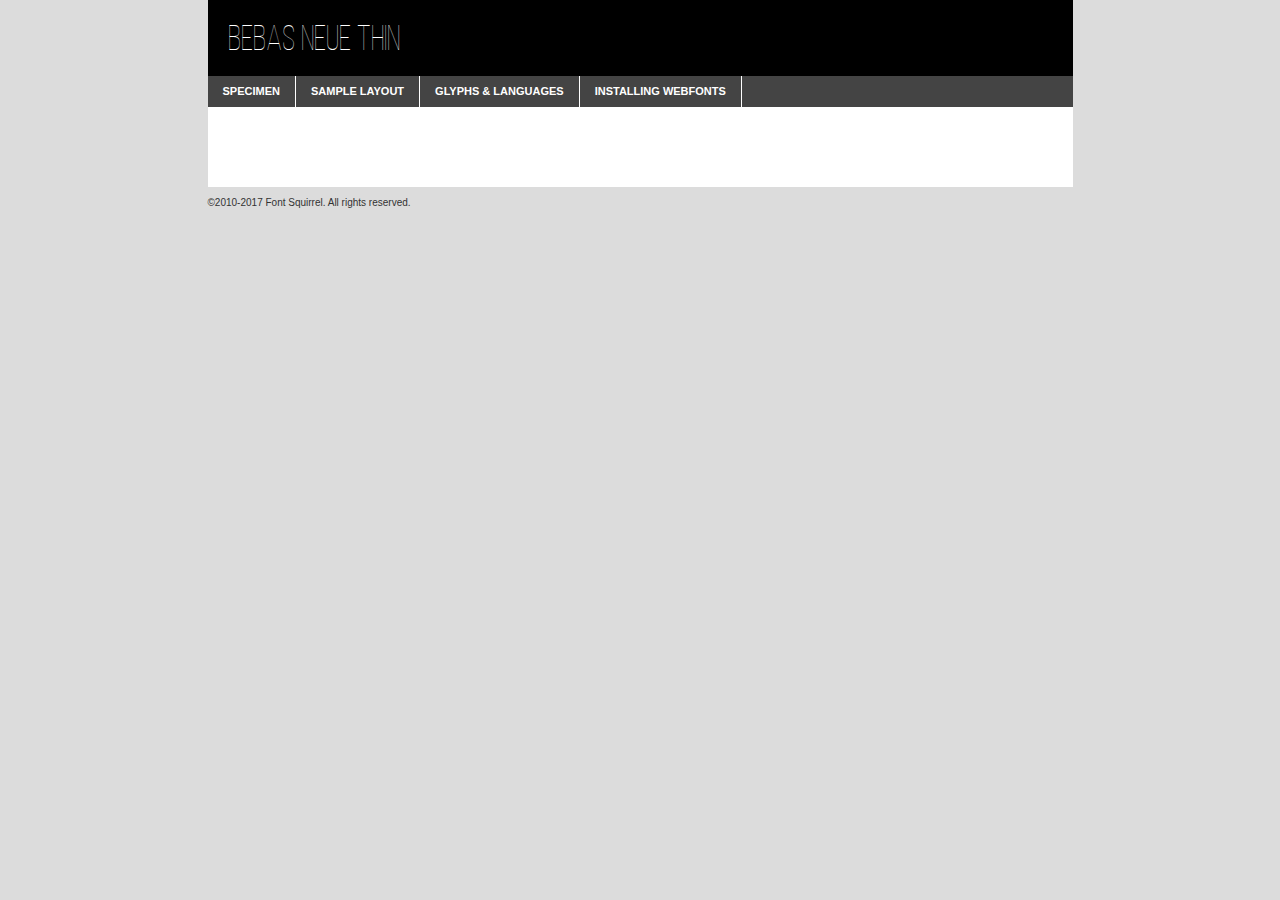
<file: assets/font/bebasneue_thin-demo.html>
<!DOCTYPE html PUBLIC "-//W3C//DTD XHTML 1.0 Transitional//EN"
	"http://www.w3.org/TR/xhtml1/DTD/xhtml1-transitional.dtd">

<html xmlns="http://www.w3.org/1999/xhtml" xml:lang="en" lang="en">
<head>
	<meta http-equiv="Content-Type" content="text/html; charset=utf-8" />
	<script src="http://ajax.googleapis.com/ajax/libs/jquery/1.7.2/jquery.min.js" type="text/javascript" charset="utf-8"></script>
	<script type="text/javascript">
	(function($){$.fn.easyTabs=function(option){var param=jQuery.extend({fadeSpeed:"fast",defaultContent:1,activeClass:'active'},option);$(this).each(function(){var thisId="#"+this.id;if(param.defaultContent==''){param.defaultContent=1;}
	if(typeof param.defaultContent=="number")
	{var defaultTab=$(thisId+" .tabs li:eq("+(param.defaultContent-1)+") a").attr('href').substr(1);}else{var defaultTab=param.defaultContent;}
	$(thisId+" .tabs li a").each(function(){var tabToHide=$(this).attr('href').substr(1);$("#"+tabToHide).addClass('easytabs-tab-content');});hideAll();changeContent(defaultTab);function hideAll(){$(thisId+" .easytabs-tab-content").hide();}
	function changeContent(tabId){hideAll();$(thisId+" .tabs li").removeClass(param.activeClass);$(thisId+" .tabs li a[href=#"+tabId+"]").closest('li').addClass(param.activeClass);if(param.fadeSpeed!="none")
	{$(thisId+" #"+tabId).fadeIn(param.fadeSpeed);}else{$(thisId+" #"+tabId).show();}}
	$(thisId+" .tabs li").click(function(){var tabId=$(this).find('a').attr('href').substr(1);changeContent(tabId);return false;});});}})(jQuery);
	</script>
	<link rel="stylesheet" href="specimen_files/specimen_stylesheet.css" type="text/css" charset="utf-8" />
	<link rel="stylesheet" href="stylesheet.css" type="text/css" charset="utf-8" />

	<style type="text/css">
					body{
				font-family: 'bebas_neuethin';
							}
		</style>

	<title>Bebas Neue Thin Specimen</title>
	
	
	<script type="text/javascript" charset="utf-8">
		$(document).ready(function() {
			$('#container').easyTabs({defaultContent:1});
		});
	</script>
</head>

<body>
<div id="container">
	<div id="header">
		Bebas Neue Thin	</div>
	<ul class="tabs">
		<li><a href="#specimen">Specimen</a></li>
		<li><a href="#layout">Sample Layout</a></li>
				<li><a href="#glyphs">Glyphs &amp; Languages</a></li>
		<li><a href="#installing">Installing Webfonts</a></li>
		
	</ul>
	
	<div id="main_content">

		
			<div id="specimen">
		
				<div class="section">
					<div class="grid12 firstcol">
						<div class="huge">AaBb</div>
					</div>
				</div>
		
				<div class="section">
					<div class="glyph_range">A&#x200B;B&#x200b;C&#x200b;D&#x200b;E&#x200b;F&#x200b;G&#x200b;H&#x200b;I&#x200b;J&#x200b;K&#x200b;L&#x200b;M&#x200b;N&#x200b;O&#x200b;P&#x200b;Q&#x200b;R&#x200b;S&#x200b;T&#x200b;U&#x200b;V&#x200b;W&#x200b;X&#x200b;Y&#x200b;Z&#x200b;a&#x200b;b&#x200b;c&#x200b;d&#x200b;e&#x200b;f&#x200b;g&#x200b;h&#x200b;i&#x200b;j&#x200b;k&#x200b;l&#x200b;m&#x200b;n&#x200b;o&#x200b;p&#x200b;q&#x200b;r&#x200b;s&#x200b;t&#x200b;u&#x200b;v&#x200b;w&#x200b;x&#x200b;y&#x200b;z&#x200b;1&#x200b;2&#x200b;3&#x200b;4&#x200b;5&#x200b;6&#x200b;7&#x200b;8&#x200b;9&#x200b;0&#x200b;&amp;&#x200b;.&#x200b;,&#x200b;?&#x200b;!&#x200b;&#64;&#x200b;(&#x200b;)&#x200b;#&#x200b;$&#x200b;%&#x200b;*&#x200b;+&#x200b;-&#x200b;=&#x200b;:&#x200b;;</div>
				</div>
				<div class="section">
					<div class="grid12 firstcol">
						<table class="sample_table">
							<tr><td>10</td><td class="size10">abcdefghijklmnopqrstuvwxyzABCDEFGHIJKLMNOPQRSTUVWXYZ0123456789abcdefghijklmnopqrstuvwxyzABCDEFGHIJKLMNOPQRSTUVWXYZ0123456789abcdefghijklmnopqrstuvwxyzABCDEFGHIJKLMNOPQRSTUVWXYZ</td></tr>
							<tr><td>11</td><td class="size11">abcdefghijklmnopqrstuvwxyzABCDEFGHIJKLMNOPQRSTUVWXYZ0123456789abcdefghijklmnopqrstuvwxyzABCDEFGHIJKLMNOPQRSTUVWXYZ0123456789abcdefghijklmnopqrstuvwxyzABCDEFGHIJKLMNOPQRSTUVWXYZ</td></tr>
							<tr><td>12</td><td class="size12">abcdefghijklmnopqrstuvwxyzABCDEFGHIJKLMNOPQRSTUVWXYZ0123456789abcdefghijklmnopqrstuvwxyzABCDEFGHIJKLMNOPQRSTUVWXYZ0123456789abcdefghijklmnopqrstuvwxyzABCDEFGHIJKLMNOPQRSTUVWXYZ</td></tr>
							<tr><td>13</td><td class="size13">abcdefghijklmnopqrstuvwxyzABCDEFGHIJKLMNOPQRSTUVWXYZ0123456789abcdefghijklmnopqrstuvwxyzABCDEFGHIJKLMNOPQRSTUVWXYZ0123456789abcdefghijklmnopqrstuvwxyzABCDEFGHIJKLMNOPQRSTUVWXYZ</td></tr>
							<tr><td>14</td><td class="size14">abcdefghijklmnopqrstuvwxyzABCDEFGHIJKLMNOPQRSTUVWXYZ0123456789abcdefghijklmnopqrstuvwxyzABCDEFGHIJKLMNOPQRSTUVWXYZ0123456789abcdefghijklmnopqrstuvwxyzABCDEFGHIJKLMNOPQRSTUVWXYZ</td></tr>
							<tr><td>16</td><td class="size16">abcdefghijklmnopqrstuvwxyzABCDEFGHIJKLMNOPQRSTUVWXYZ0123456789abcdefghijklmnopqrstuvwxyzABCDEFGHIJKLMNOPQRSTUVWXYZ</td></tr>
							<tr><td>18</td><td class="size18">abcdefghijklmnopqrstuvwxyzABCDEFGHIJKLMNOPQRSTUVWXYZ0123456789abcdefghijklmnopqrstuvwxyzABCDEFGHIJKLMNOPQRSTUVWXYZ</td></tr>
							<tr><td>20</td><td class="size20">abcdefghijklmnopqrstuvwxyzABCDEFGHIJKLMNOPQRSTUVWXYZ0123456789abcdefghijklmnopqrstuvwxyzABCDEFGHIJKLMNOPQRSTUVWXYZ</td></tr>
							<tr><td>24</td><td class="size24">abcdefghijklmnopqrstuvwxyzABCDEFGHIJKLMNOPQRSTUVWXYZ0123456789abcdefghijklmnopqrstuvwxyzABCDEFGHIJKLMNOPQRSTUVWXYZ</td></tr>
							<tr><td>30</td><td class="size30">abcdefghijklmnopqrstuvwxyzABCDEFGHIJKLMNOPQRSTUVWXYZ0123456789abcdefghijklmnopqrstuvwxyzABCDEFGHIJKLMNOPQRSTUVWXYZ</td></tr>
							<tr><td>36</td><td class="size36">abcdefghijklmnopqrstuvwxyzABCDEFGHIJKLMNOPQRSTUVWXYZ0123456789abcdefghijklmnopqrstuvwxyzABCDEFGHIJKLMNOPQRSTUVWXYZ</td></tr>
							<tr><td>48</td><td class="size48">abcdefghijklmnopqrstuvwxyzABCDEFGHIJKLMNOPQRSTUVWXYZ0123456789abcdefghijklmnopqrstuvwxyzABCDEFGHIJKLMNOPQRSTUVWXYZ</td></tr>
							<tr><td>60</td><td class="size60">abcdefghijklmnopqrstuvwxyzABCDEFGHIJKLMNOPQRSTUVWXYZ0123456789abcdefghijklmnopqrstuvwxyzABCDEFGHIJKLMNOPQRSTUVWXYZ</td></tr>
							<tr><td>72</td><td class="size72">abcdefghijklmnopqrstuvwxyzABCDEFGHIJKLMNOPQRSTUVWXYZ0123456789abcdefghijklmnopqrstuvwxyzABCDEFGHIJKLMNOPQRSTUVWXYZ</td></tr>
							<tr><td>90</td><td class="size90">abcdefghijklmnopqrstuvwxyzABCDEFGHIJKLMNOPQRSTUVWXYZ0123456789abcdefghijklmnopqrstuvwxyzABCDEFGHIJKLMNOPQRSTUVWXYZ</td></tr>
						</table>
				
					</div>
			
				</div>
		
		
		
								<div class="section" id="bodycomparison">


										<div id="xheight">
				<div class="fontbody">&#x25FC;&#x25FC;&#x25FC;&#x25FC;&#x25FC;&#x25FC;&#x25FC;&#x25FC;&#x25FC;&#x25FC;&#x25FC;&#x25FC;&#x25FC;&#x25FC;&#x25FC;&#x25FC;&#x25FC;&#x25FC;&#x25FC;&#x25FC;&#x25FC;&#x25FC;&#x25FC;&#x25FC;&#x25FC;&#x25FC;&#x25FC;&#x25FC;&#x25FC;&#x25FC;&#x25FC;&#x25FC;&#x25FC;&#x25FC;&#x25FC;&#x25FC;&#x25FC;&#x25FC;&#x25FC;&#x25FC;&#x25FC;&#x25FC;&#x25FC;&#x25FC;&#x25FC;&#x25FC;&#x25FC;&#x25FC;&#x25FC;&#x25FC;&#x25FC;&#x25FC;&#x25FC;&#x25FC;&#x25FC;&#x25FC;&#x25FC;&#x25FC;&#x25FC;&#x25FC;&#x25FC;&#x25FC;&#x25FC;&#x25FC;&#x25FC;&#x25FC;&#x25FC;&#x25FC;&#x25FC;&#x25FC;&#x25FC;&#x25FC;&#x25FC;&#x25FC;&#x25FC;&#x25FC;&#x25FC;&#x25FC;&#x25FC;&#x25FC;&#x25FC;&#x25FC;&#x25FC;&#x25FC;&#x25FC;&#x25FC;&#x25FC;&#x25FC;&#x25FC;&#x25FC;&#x25FC;&#x25FC;&#x25FC;&#x25FC;&#x25FC;&#x25FC;&#x25FC;&#x25FC;&#x25FC;body</div><div class="arialbody">body</div><div class="verdanabody">body</div><div class="georgiabody">body</div></div>
										<div class="fontbody" style="z-index:1">
											body<span>Bebas Neue Thin</span>
										</div>
										<div class="arialbody" style="z-index:1">
											body<span>Arial</span>
										</div>
										<div class="verdanabody" style="z-index:1">
											body<span>Verdana</span>
										</div>
										<div class="georgiabody" style="z-index:1">
											body<span>Georgia</span>
										</div>



								</div>
		
		
				<div class="section psample psample_row1" id="">
					
					<div class="grid2 firstcol">
						<p class="size10"><span>10.</span>Aenean lacinia bibendum nulla sed consectetur. Fusce dapibus, tellus ac cursus commodo, tortor mauris condimentum nibh, ut fermentum massa justo sit amet risus. Nullam id dolor id nibh ultricies vehicula ut id elit. Cum sociis natoque penatibus et magnis dis parturient montes, nascetur ridiculus mus. Nulla vitae elit libero, a pharetra augue.</p>
			
					</div>
					<div class="grid3">
						<p class="size11"><span>11.</span>Aenean lacinia bibendum nulla sed consectetur. Fusce dapibus, tellus ac cursus commodo, tortor mauris condimentum nibh, ut fermentum massa justo sit amet risus. Nullam id dolor id nibh ultricies vehicula ut id elit. Cum sociis natoque penatibus et magnis dis parturient montes, nascetur ridiculus mus. Nulla vitae elit libero, a pharetra augue.</p>
			
					</div>
					<div class="grid3">
						<p class="size12"><span>12.</span>Aenean lacinia bibendum nulla sed consectetur. Fusce dapibus, tellus ac cursus commodo, tortor mauris condimentum nibh, ut fermentum massa justo sit amet risus. Nullam id dolor id nibh ultricies vehicula ut id elit. Cum sociis natoque penatibus et magnis dis parturient montes, nascetur ridiculus mus. Nulla vitae elit libero, a pharetra augue.</p>
			
					</div>
					<div class="grid4">
						<p class="size13"><span>13.</span>Aenean lacinia bibendum nulla sed consectetur. Fusce dapibus, tellus ac cursus commodo, tortor mauris condimentum nibh, ut fermentum massa justo sit amet risus. Nullam id dolor id nibh ultricies vehicula ut id elit. Cum sociis natoque penatibus et magnis dis parturient montes, nascetur ridiculus mus. Nulla vitae elit libero, a pharetra augue.</p>
			
					</div>
					<div class="white_blend"></div>
					
				</div>
				<div class="section psample psample_row2" id="">
					<div class="grid3 firstcol">
						<p class="size14"><span>14.</span>Aenean lacinia bibendum nulla sed consectetur. Fusce dapibus, tellus ac cursus commodo, tortor mauris condimentum nibh, ut fermentum massa justo sit amet risus. Nullam id dolor id nibh ultricies vehicula ut id elit. Cum sociis natoque penatibus et magnis dis parturient montes, nascetur ridiculus mus. Nulla vitae elit libero, a pharetra augue.</p>
			
					</div>
					<div class="grid4">
						<p class="size16"><span>16.</span>Aenean lacinia bibendum nulla sed consectetur. Fusce dapibus, tellus ac cursus commodo, tortor mauris condimentum nibh, ut fermentum massa justo sit amet risus. Nullam id dolor id nibh ultricies vehicula ut id elit. Cum sociis natoque penatibus et magnis dis parturient montes, nascetur ridiculus mus. Nulla vitae elit libero, a pharetra augue.</p>
			
					</div>
					<div class="grid5">
						<p class="size18"><span>18.</span>Aenean lacinia bibendum nulla sed consectetur. Fusce dapibus, tellus ac cursus commodo, tortor mauris condimentum nibh, ut fermentum massa justo sit amet risus. Nullam id dolor id nibh ultricies vehicula ut id elit. Cum sociis natoque penatibus et magnis dis parturient montes, nascetur ridiculus mus. Nulla vitae elit libero, a pharetra augue.</p>
			
					</div>

					<div class="white_blend"></div>

				</div>
				
				<div class="section psample psample_row3" id="">
					<div class="grid5 firstcol">
						<p class="size20"><span>20.</span>Aenean lacinia bibendum nulla sed consectetur. Fusce dapibus, tellus ac cursus commodo, tortor mauris condimentum nibh, ut fermentum massa justo sit amet risus. Nullam id dolor id nibh ultricies vehicula ut id elit. Cum sociis natoque penatibus et magnis dis parturient montes, nascetur ridiculus mus. Nulla vitae elit libero, a pharetra augue.</p>
					</div>
					<div class="grid7">
						<p class="size24"><span>24.</span>Aenean lacinia bibendum nulla sed consectetur. Fusce dapibus, tellus ac cursus commodo, tortor mauris condimentum nibh, ut fermentum massa justo sit amet risus. Nullam id dolor id nibh ultricies vehicula ut id elit. Cum sociis natoque penatibus et magnis dis parturient montes, nascetur ridiculus mus. Nulla vitae elit libero, a pharetra augue.</p>
					</div>
					
					<div class="white_blend"></div>
					
				</div>
				
				<div class="section psample psample_row4" id="">
					<div class="grid12 firstcol">
						<p class="size30"><span>30.</span>Aenean lacinia bibendum nulla sed consectetur. Fusce dapibus, tellus ac cursus commodo, tortor mauris condimentum nibh, ut fermentum massa justo sit amet risus. Nullam id dolor id nibh ultricies vehicula ut id elit. Cum sociis natoque penatibus et magnis dis parturient montes, nascetur ridiculus mus. Nulla vitae elit libero, a pharetra augue.</p>
					</div>
					<div class="white_blend"></div>
					
				</div>
				
				
				
				<div class="section psample psample_row1 fullreverse">
					<div class="grid2 firstcol">
						<p class="size10"><span>10.</span>Aenean lacinia bibendum nulla sed consectetur. Fusce dapibus, tellus ac cursus commodo, tortor mauris condimentum nibh, ut fermentum massa justo sit amet risus. Nullam id dolor id nibh ultricies vehicula ut id elit. Cum sociis natoque penatibus et magnis dis parturient montes, nascetur ridiculus mus. Nulla vitae elit libero, a pharetra augue.</p>
			
					</div>
					<div class="grid3">
						<p class="size11"><span>11.</span>Aenean lacinia bibendum nulla sed consectetur. Fusce dapibus, tellus ac cursus commodo, tortor mauris condimentum nibh, ut fermentum massa justo sit amet risus. Nullam id dolor id nibh ultricies vehicula ut id elit. Cum sociis natoque penatibus et magnis dis parturient montes, nascetur ridiculus mus. Nulla vitae elit libero, a pharetra augue.</p>
			
					</div>
					<div class="grid3">
						<p class="size12"><span>12.</span>Aenean lacinia bibendum nulla sed consectetur. Fusce dapibus, tellus ac cursus commodo, tortor mauris condimentum nibh, ut fermentum massa justo sit amet risus. Nullam id dolor id nibh ultricies vehicula ut id elit. Cum sociis natoque penatibus et magnis dis parturient montes, nascetur ridiculus mus. Nulla vitae elit libero, a pharetra augue.</p>
			
					</div>
					<div class="grid4">
						<p class="size13"><span>13.</span>Aenean lacinia bibendum nulla sed consectetur. Fusce dapibus, tellus ac cursus commodo, tortor mauris condimentum nibh, ut fermentum massa justo sit amet risus. Nullam id dolor id nibh ultricies vehicula ut id elit. Cum sociis natoque penatibus et magnis dis parturient montes, nascetur ridiculus mus. Nulla vitae elit libero, a pharetra augue.</p>
			
					</div>
					<div class="black_blend"></div>
					
				</div>
				
				<div class="section psample psample_row2 fullreverse">
					<div class="grid3 firstcol">
						<p class="size14"><span>14.</span>Aenean lacinia bibendum nulla sed consectetur. Fusce dapibus, tellus ac cursus commodo, tortor mauris condimentum nibh, ut fermentum massa justo sit amet risus. Nullam id dolor id nibh ultricies vehicula ut id elit. Cum sociis natoque penatibus et magnis dis parturient montes, nascetur ridiculus mus. Nulla vitae elit libero, a pharetra augue.</p>
			
					</div>
					<div class="grid4">
						<p class="size16"><span>16.</span>Aenean lacinia bibendum nulla sed consectetur. Fusce dapibus, tellus ac cursus commodo, tortor mauris condimentum nibh, ut fermentum massa justo sit amet risus. Nullam id dolor id nibh ultricies vehicula ut id elit. Cum sociis natoque penatibus et magnis dis parturient montes, nascetur ridiculus mus. Nulla vitae elit libero, a pharetra augue.</p>
			
					</div>
					<div class="grid5">
						<p class="size18"><span>18.</span>Aenean lacinia bibendum nulla sed consectetur. Fusce dapibus, tellus ac cursus commodo, tortor mauris condimentum nibh, ut fermentum massa justo sit amet risus. Nullam id dolor id nibh ultricies vehicula ut id elit. Cum sociis natoque penatibus et magnis dis parturient montes, nascetur ridiculus mus. Nulla vitae elit libero, a pharetra augue.</p>
			
					</div>
					<div class="black_blend"></div>

				</div>
				
				<div class="section psample fullreverse psample_row3" id="">
					<div class="grid5 firstcol">
						<p class="size20"><span>20.</span>Aenean lacinia bibendum nulla sed consectetur. Fusce dapibus, tellus ac cursus commodo, tortor mauris condimentum nibh, ut fermentum massa justo sit amet risus. Nullam id dolor id nibh ultricies vehicula ut id elit. Cum sociis natoque penatibus et magnis dis parturient montes, nascetur ridiculus mus. Nulla vitae elit libero, a pharetra augue.</p>
					</div>
					<div class="grid7">
						<p class="size24"><span>24.</span>Aenean lacinia bibendum nulla sed consectetur. Fusce dapibus, tellus ac cursus commodo, tortor mauris condimentum nibh, ut fermentum massa justo sit amet risus. Nullam id dolor id nibh ultricies vehicula ut id elit. Cum sociis natoque penatibus et magnis dis parturient montes, nascetur ridiculus mus. Nulla vitae elit libero, a pharetra augue.</p>
					</div>
					
					<div class="black_blend"></div>
					
				</div>
				
				<div class="section psample fullreverse psample_row4" id="" style="border-bottom: 20px #000 solid;">
					<div class="grid12 firstcol">
						<p class="size30"><span>30.</span>Aenean lacinia bibendum nulla sed consectetur. Fusce dapibus, tellus ac cursus commodo, tortor mauris condimentum nibh, ut fermentum massa justo sit amet risus. Nullam id dolor id nibh ultricies vehicula ut id elit. Cum sociis natoque penatibus et magnis dis parturient montes, nascetur ridiculus mus. Nulla vitae elit libero, a pharetra augue.</p>
					</div>
					<div class="black_blend"></div>
					
				</div>
				
				
				
				
			</div>
			
			<div id="layout">
				
				<div class="section">
					
					<div class="grid12 firstcol">
						<h1>Lorem Ipsum Dolor</h1>
						<h2>Etiam porta sem malesuada magna mollis euismod</h2>
						
						<p class="byline">By <a href="#link">Aenean Lacinia</a></p>
					</div>
				</div>
				<div class="section">
					<div class="grid8 firstcol">
						<p class="large">Donec sed odio dui. Morbi leo risus, porta ac consectetur ac, vestibulum at eros. Fusce dapibus, tellus ac cursus commodo, tortor mauris condimentum nibh, ut fermentum massa justo sit amet risus. </p>

						
						<h3>Pellentesque ornare sem</h3>

						<p>Maecenas sed diam eget risus varius blandit sit amet non magna. Maecenas faucibus mollis interdum. Donec ullamcorper nulla non metus auctor fringilla. Nullam id dolor id nibh ultricies vehicula ut id elit. Nullam id dolor id nibh ultricies vehicula ut id elit. </p>

						<p>Aenean eu leo quam. Pellentesque ornare sem lacinia quam venenatis vestibulum. Lorem ipsum dolor sit amet, consectetur adipiscing elit. Cum sociis natoque penatibus et magnis dis parturient montes, nascetur ridiculus mus. </p>

						<p>Nulla vitae elit libero, a pharetra augue. Praesent commodo cursus magna, vel scelerisque nisl consectetur et. Aenean lacinia bibendum nulla sed consectetur. </p>

						<p>Nullam quis risus eget urna mollis ornare vel eu leo. Nullam quis risus eget urna mollis ornare vel eu leo. Maecenas sed diam eget risus varius blandit sit amet non magna. Donec ullamcorper nulla non metus auctor fringilla. </p>

						<h3>Cras mattis consectetur</h3>

						<p>Aenean eu leo quam. Pellentesque ornare sem lacinia quam venenatis vestibulum. Aenean lacinia bibendum nulla sed consectetur. Integer posuere erat a ante venenatis dapibus posuere velit aliquet. Cras mattis consectetur purus sit amet fermentum. </p>

						<p>Nullam id dolor id nibh ultricies vehicula ut id elit. Nullam quis risus eget urna mollis ornare vel eu leo. Cras mattis consectetur purus sit amet fermentum.</p>
					</div>
					
					<div class="grid4 sidebar">
						
						<div class="box reverse">
							<p class="last">Nullam quis risus eget urna mollis ornare vel eu leo. Donec ullamcorper nulla non metus auctor fringilla. Cras mattis consectetur purus sit amet fermentum. Sed posuere consectetur est at lobortis. Lorem ipsum dolor sit amet, consectetur adipiscing elit. </p>
						</div>
						
						<p class="caption">Maecenas sed diam eget risus varius.</p>

						<p>Vestibulum id ligula porta felis euismod semper. Integer posuere erat a ante venenatis dapibus posuere velit aliquet. Vestibulum id ligula porta felis euismod semper. Sed posuere consectetur est at lobortis. Maecenas sed diam eget risus varius blandit sit amet non magna. Fusce dapibus, tellus ac cursus commodo, tortor mauris condimentum nibh, ut fermentum massa justo sit amet risus. </p>

					

						<p>Duis mollis, est non commodo luctus, nisi erat porttitor ligula, eget lacinia odio sem nec elit. Aenean lacinia bibendum nulla sed consectetur. Vivamus sagittis lacus vel augue laoreet rutrum faucibus dolor auctor. Aenean lacinia bibendum nulla sed consectetur. Nullam quis risus eget urna mollis ornare vel eu leo. </p>

						<p>Praesent commodo cursus magna, vel scelerisque nisl consectetur et. Donec ullamcorper nulla non metus auctor fringilla. Maecenas faucibus mollis interdum. Fusce dapibus, tellus ac cursus commodo, tortor mauris condimentum nibh, ut fermentum massa justo sit amet risus. </p>

					</div>
				</div>
				
			</div>


			



		<div id="glyphs">
			<div class="section">
				<div class="grid12 firstcol">
			
				<h1>Language Support</h1>
				<p>The subset of Bebas Neue Thin in this kit supports the following languages:<br />
			
					Albanian, Basque, Breton, Chamorro, Danish, Dutch, English, Faroese, Finnish, French, Frisian, Galician, German, Icelandic, Italian, Malagasy, Norwegian, Portuguese, Spanish, Alsatian, Aragonese, Arapaho, Arrernte, Asturian, Aymara, Bislama, Cebuano, Corsican, Fijian, French_creole, Genoese, Gilbertese, Greenlandic, Haitian_creole, Hiligaynon, Hmong, Hopi, Ibanag, Iloko_ilokano, Indonesian, Interglossa_glosa, Interlingua, Irish_gaelic, Jerriais, Lojban, Lombard, Luxembourgeois, Manx, Mohawk, Norfolk_pitcairnese, Occitan, Oromo, Pangasinan, Papiamento, Piedmontese, Potawatomi, Rhaeto-romance, Romansh, Rotokas, Sami_lule, Samoan, Sardinian, Scots_gaelic, Seychelles_creole, Shona, Sicilian, Somali, Southern_ndebele, Swahili, Swati_swazi, Tagalog_filipino_pilipino, Tetum, Tok_pisin, Uyghur_latinized, Volapuk, Walloon, Warlpiri, Xhosa, Yapese, Zulu, Latinbasic, Ubasic, Demo				</p>
				<h1>Glyph Chart</h1>
				<p>The subset of Bebas Neue Thin in this kit includes all the glyphs listed below. Unicode entities are included above each glyph to help you insert individual characters into your layout.</p>
				<div id="glyph_chart">
			
																				 <div><p>&amp;#32;</p>&#32;</div>
																				 <div><p>&amp;#33;</p>&#33;</div>
																				 <div><p>&amp;#34;</p>&#34;</div>
																				 <div><p>&amp;#35;</p>&#35;</div>
																				 <div><p>&amp;#36;</p>&#36;</div>
																				 <div><p>&amp;#37;</p>&#37;</div>
																				 <div><p>&amp;#38;</p>&#38;</div>
																				 <div><p>&amp;#39;</p>&#39;</div>
																				 <div><p>&amp;#40;</p>&#40;</div>
																				 <div><p>&amp;#41;</p>&#41;</div>
																				 <div><p>&amp;#42;</p>&#42;</div>
																				 <div><p>&amp;#43;</p>&#43;</div>
																				 <div><p>&amp;#44;</p>&#44;</div>
																				 <div><p>&amp;#45;</p>&#45;</div>
																				 <div><p>&amp;#46;</p>&#46;</div>
																				 <div><p>&amp;#47;</p>&#47;</div>
																				 <div><p>&amp;#48;</p>&#48;</div>
																				 <div><p>&amp;#49;</p>&#49;</div>
																				 <div><p>&amp;#50;</p>&#50;</div>
																				 <div><p>&amp;#51;</p>&#51;</div>
																				 <div><p>&amp;#52;</p>&#52;</div>
																				 <div><p>&amp;#53;</p>&#53;</div>
																				 <div><p>&amp;#54;</p>&#54;</div>
																				 <div><p>&amp;#55;</p>&#55;</div>
																				 <div><p>&amp;#56;</p>&#56;</div>
																				 <div><p>&amp;#57;</p>&#57;</div>
																				 <div><p>&amp;#58;</p>&#58;</div>
																				 <div><p>&amp;#59;</p>&#59;</div>
																				 <div><p>&amp;#60;</p>&#60;</div>
																				 <div><p>&amp;#61;</p>&#61;</div>
																				 <div><p>&amp;#62;</p>&#62;</div>
																				 <div><p>&amp;#63;</p>&#63;</div>
																				 <div><p>&amp;#64;</p>&#64;</div>
																				 <div><p>&amp;#65;</p>&#65;</div>
																				 <div><p>&amp;#66;</p>&#66;</div>
																				 <div><p>&amp;#67;</p>&#67;</div>
																				 <div><p>&amp;#68;</p>&#68;</div>
																				 <div><p>&amp;#69;</p>&#69;</div>
																				 <div><p>&amp;#70;</p>&#70;</div>
																				 <div><p>&amp;#71;</p>&#71;</div>
																				 <div><p>&amp;#72;</p>&#72;</div>
																				 <div><p>&amp;#73;</p>&#73;</div>
																				 <div><p>&amp;#74;</p>&#74;</div>
																				 <div><p>&amp;#75;</p>&#75;</div>
																				 <div><p>&amp;#76;</p>&#76;</div>
																				 <div><p>&amp;#77;</p>&#77;</div>
																				 <div><p>&amp;#78;</p>&#78;</div>
																				 <div><p>&amp;#79;</p>&#79;</div>
																				 <div><p>&amp;#80;</p>&#80;</div>
																				 <div><p>&amp;#81;</p>&#81;</div>
																				 <div><p>&amp;#82;</p>&#82;</div>
																				 <div><p>&amp;#83;</p>&#83;</div>
																				 <div><p>&amp;#84;</p>&#84;</div>
																				 <div><p>&amp;#85;</p>&#85;</div>
																				 <div><p>&amp;#86;</p>&#86;</div>
																				 <div><p>&amp;#87;</p>&#87;</div>
																				 <div><p>&amp;#88;</p>&#88;</div>
																				 <div><p>&amp;#89;</p>&#89;</div>
																				 <div><p>&amp;#90;</p>&#90;</div>
																				 <div><p>&amp;#91;</p>&#91;</div>
																				 <div><p>&amp;#92;</p>&#92;</div>
																				 <div><p>&amp;#93;</p>&#93;</div>
																				 <div><p>&amp;#94;</p>&#94;</div>
																				 <div><p>&amp;#95;</p>&#95;</div>
																				 <div><p>&amp;#96;</p>&#96;</div>
																				 <div><p>&amp;#97;</p>&#97;</div>
																				 <div><p>&amp;#98;</p>&#98;</div>
																				 <div><p>&amp;#99;</p>&#99;</div>
																				 <div><p>&amp;#100;</p>&#100;</div>
																				 <div><p>&amp;#101;</p>&#101;</div>
																				 <div><p>&amp;#102;</p>&#102;</div>
																				 <div><p>&amp;#103;</p>&#103;</div>
																				 <div><p>&amp;#104;</p>&#104;</div>
																				 <div><p>&amp;#105;</p>&#105;</div>
																				 <div><p>&amp;#106;</p>&#106;</div>
																				 <div><p>&amp;#107;</p>&#107;</div>
																				 <div><p>&amp;#108;</p>&#108;</div>
																				 <div><p>&amp;#109;</p>&#109;</div>
																				 <div><p>&amp;#110;</p>&#110;</div>
																				 <div><p>&amp;#111;</p>&#111;</div>
																				 <div><p>&amp;#112;</p>&#112;</div>
																				 <div><p>&amp;#113;</p>&#113;</div>
																				 <div><p>&amp;#114;</p>&#114;</div>
																				 <div><p>&amp;#115;</p>&#115;</div>
																				 <div><p>&amp;#116;</p>&#116;</div>
																				 <div><p>&amp;#117;</p>&#117;</div>
																				 <div><p>&amp;#118;</p>&#118;</div>
																				 <div><p>&amp;#119;</p>&#119;</div>
																				 <div><p>&amp;#120;</p>&#120;</div>
																				 <div><p>&amp;#121;</p>&#121;</div>
																				 <div><p>&amp;#122;</p>&#122;</div>
																				 <div><p>&amp;#123;</p>&#123;</div>
																				 <div><p>&amp;#124;</p>&#124;</div>
																				 <div><p>&amp;#125;</p>&#125;</div>
																				 <div><p>&amp;#126;</p>&#126;</div>
																				 <div><p>&amp;#160;</p>&#160;</div>
																				 <div><p>&amp;#161;</p>&#161;</div>
																				 <div><p>&amp;#162;</p>&#162;</div>
																				 <div><p>&amp;#163;</p>&#163;</div>
																				 <div><p>&amp;#164;</p>&#164;</div>
																				 <div><p>&amp;#165;</p>&#165;</div>
																				 <div><p>&amp;#166;</p>&#166;</div>
																				 <div><p>&amp;#167;</p>&#167;</div>
																				 <div><p>&amp;#168;</p>&#168;</div>
																				 <div><p>&amp;#169;</p>&#169;</div>
																				 <div><p>&amp;#170;</p>&#170;</div>
																				 <div><p>&amp;#171;</p>&#171;</div>
																				 <div><p>&amp;#172;</p>&#172;</div>
																				 <div><p>&amp;#173;</p>&#173;</div>
																				 <div><p>&amp;#174;</p>&#174;</div>
																				 <div><p>&amp;#175;</p>&#175;</div>
																				 <div><p>&amp;#176;</p>&#176;</div>
																				 <div><p>&amp;#177;</p>&#177;</div>
																				 <div><p>&amp;#178;</p>&#178;</div>
																				 <div><p>&amp;#179;</p>&#179;</div>
																				 <div><p>&amp;#180;</p>&#180;</div>
																				 <div><p>&amp;#181;</p>&#181;</div>
																				 <div><p>&amp;#182;</p>&#182;</div>
																				 <div><p>&amp;#183;</p>&#183;</div>
																				 <div><p>&amp;#184;</p>&#184;</div>
																				 <div><p>&amp;#185;</p>&#185;</div>
																				 <div><p>&amp;#186;</p>&#186;</div>
																				 <div><p>&amp;#187;</p>&#187;</div>
																				 <div><p>&amp;#188;</p>&#188;</div>
																				 <div><p>&amp;#189;</p>&#189;</div>
																				 <div><p>&amp;#190;</p>&#190;</div>
																				 <div><p>&amp;#191;</p>&#191;</div>
																				 <div><p>&amp;#192;</p>&#192;</div>
																				 <div><p>&amp;#193;</p>&#193;</div>
																				 <div><p>&amp;#194;</p>&#194;</div>
																				 <div><p>&amp;#195;</p>&#195;</div>
																				 <div><p>&amp;#196;</p>&#196;</div>
																				 <div><p>&amp;#197;</p>&#197;</div>
																				 <div><p>&amp;#198;</p>&#198;</div>
																				 <div><p>&amp;#199;</p>&#199;</div>
																				 <div><p>&amp;#200;</p>&#200;</div>
																				 <div><p>&amp;#201;</p>&#201;</div>
																				 <div><p>&amp;#202;</p>&#202;</div>
																				 <div><p>&amp;#203;</p>&#203;</div>
																				 <div><p>&amp;#204;</p>&#204;</div>
																				 <div><p>&amp;#205;</p>&#205;</div>
																				 <div><p>&amp;#206;</p>&#206;</div>
																				 <div><p>&amp;#207;</p>&#207;</div>
																				 <div><p>&amp;#208;</p>&#208;</div>
																				 <div><p>&amp;#209;</p>&#209;</div>
																				 <div><p>&amp;#210;</p>&#210;</div>
																				 <div><p>&amp;#211;</p>&#211;</div>
																				 <div><p>&amp;#212;</p>&#212;</div>
																				 <div><p>&amp;#213;</p>&#213;</div>
																				 <div><p>&amp;#214;</p>&#214;</div>
																				 <div><p>&amp;#215;</p>&#215;</div>
																				 <div><p>&amp;#216;</p>&#216;</div>
																				 <div><p>&amp;#217;</p>&#217;</div>
																				 <div><p>&amp;#218;</p>&#218;</div>
																				 <div><p>&amp;#219;</p>&#219;</div>
																				 <div><p>&amp;#220;</p>&#220;</div>
																				 <div><p>&amp;#221;</p>&#221;</div>
																				 <div><p>&amp;#222;</p>&#222;</div>
																				 <div><p>&amp;#223;</p>&#223;</div>
																				 <div><p>&amp;#224;</p>&#224;</div>
																				 <div><p>&amp;#225;</p>&#225;</div>
																				 <div><p>&amp;#226;</p>&#226;</div>
																				 <div><p>&amp;#227;</p>&#227;</div>
																				 <div><p>&amp;#228;</p>&#228;</div>
																				 <div><p>&amp;#229;</p>&#229;</div>
																				 <div><p>&amp;#230;</p>&#230;</div>
																				 <div><p>&amp;#231;</p>&#231;</div>
																				 <div><p>&amp;#232;</p>&#232;</div>
																				 <div><p>&amp;#233;</p>&#233;</div>
																				 <div><p>&amp;#234;</p>&#234;</div>
																				 <div><p>&amp;#235;</p>&#235;</div>
																				 <div><p>&amp;#236;</p>&#236;</div>
																				 <div><p>&amp;#237;</p>&#237;</div>
																				 <div><p>&amp;#238;</p>&#238;</div>
																				 <div><p>&amp;#239;</p>&#239;</div>
																				 <div><p>&amp;#240;</p>&#240;</div>
																				 <div><p>&amp;#241;</p>&#241;</div>
																				 <div><p>&amp;#242;</p>&#242;</div>
																				 <div><p>&amp;#243;</p>&#243;</div>
																				 <div><p>&amp;#244;</p>&#244;</div>
																				 <div><p>&amp;#245;</p>&#245;</div>
																				 <div><p>&amp;#246;</p>&#246;</div>
																				 <div><p>&amp;#247;</p>&#247;</div>
																				 <div><p>&amp;#248;</p>&#248;</div>
																				 <div><p>&amp;#249;</p>&#249;</div>
																				 <div><p>&amp;#250;</p>&#250;</div>
																				 <div><p>&amp;#251;</p>&#251;</div>
																				 <div><p>&amp;#252;</p>&#252;</div>
																				 <div><p>&amp;#253;</p>&#253;</div>
																				 <div><p>&amp;#254;</p>&#254;</div>
																				 <div><p>&amp;#255;</p>&#255;</div>
																				 <div><p>&amp;#338;</p>&#338;</div>
																				 <div><p>&amp;#339;</p>&#339;</div>
																				 <div><p>&amp;#376;</p>&#376;</div>
																				 <div><p>&amp;#710;</p>&#710;</div>
																				 <div><p>&amp;#732;</p>&#732;</div>
																				 <div><p>&amp;#8192;</p>&#8192;</div>
																				 <div><p>&amp;#8193;</p>&#8193;</div>
																				 <div><p>&amp;#8194;</p>&#8194;</div>
																				 <div><p>&amp;#8195;</p>&#8195;</div>
																				 <div><p>&amp;#8196;</p>&#8196;</div>
																				 <div><p>&amp;#8197;</p>&#8197;</div>
																				 <div><p>&amp;#8198;</p>&#8198;</div>
																				 <div><p>&amp;#8199;</p>&#8199;</div>
																				 <div><p>&amp;#8200;</p>&#8200;</div>
																				 <div><p>&amp;#8201;</p>&#8201;</div>
																				 <div><p>&amp;#8202;</p>&#8202;</div>
																				 <div><p>&amp;#8208;</p>&#8208;</div>
																				 <div><p>&amp;#8209;</p>&#8209;</div>
																				 <div><p>&amp;#8210;</p>&#8210;</div>
																				 <div><p>&amp;#8211;</p>&#8211;</div>
																				 <div><p>&amp;#8212;</p>&#8212;</div>
																				 <div><p>&amp;#8216;</p>&#8216;</div>
																				 <div><p>&amp;#8217;</p>&#8217;</div>
																				 <div><p>&amp;#8218;</p>&#8218;</div>
																				 <div><p>&amp;#8220;</p>&#8220;</div>
																				 <div><p>&amp;#8221;</p>&#8221;</div>
																				 <div><p>&amp;#8222;</p>&#8222;</div>
																				 <div><p>&amp;#8226;</p>&#8226;</div>
																				 <div><p>&amp;#8230;</p>&#8230;</div>
																				 <div><p>&amp;#8239;</p>&#8239;</div>
																				 <div><p>&amp;#8249;</p>&#8249;</div>
																				 <div><p>&amp;#8250;</p>&#8250;</div>
																				 <div><p>&amp;#8287;</p>&#8287;</div>
																				 <div><p>&amp;#8364;</p>&#8364;</div>
																				 <div><p>&amp;#8482;</p>&#8482;</div>
																				 <div><p>&amp;#9724;</p>&#9724;</div>
																																																</div>	
				</div>
		
		
			</div>
		</div>
		
		
		<div id="specs">
			
		</div>
	
		<div id="installing">
			<div class="section">
				<div class="grid7 firstcol">
					<h1>Installing Webfonts</h1>
					
					<p>Webfonts are supported by all major browser platforms but not all in the same way. There are currently four different font formats that must be included in order to target all browsers. This includes TTF, WOFF, EOT and SVG.</p>
					
					<h2>1. Upload your webfonts</h2>
					<p>You must upload your webfont kit to your website. They should be in or near the same directory as your CSS files.</p>
					
					<h2>2. Include the webfont stylesheet</h2>
					<p>A special CSS @font-face declaration helps the various browsers select the appropriate font it needs without causing you a bunch of headaches. Learn more about this syntax by reading the <a href="https://www.fontspring.com/blog/further-hardening-of-the-bulletproof-syntax">Fontspring blog post</a> about it. The code for it is as follows:</p>


<code>
@font-face{ 
	font-family: 'MyWebFont';
	src: url('WebFont.eot');
	src: url('WebFont.eot?#iefix') format('embedded-opentype'),
	     url('WebFont.woff') format('woff'),
	     url('WebFont.ttf') format('truetype'),
	     url('WebFont.svg#webfont') format('svg');
}
</code>

	<p>We've already gone ahead and generated the code for you. All you have to do is link to the stylesheet in your HTML, like this:</p>
	<code>&lt;link rel=&quot;stylesheet&quot; href=&quot;stylesheet.css&quot; type=&quot;text/css&quot; charset=&quot;utf-8&quot; /&gt;</code>

					<h2>3. Modify your own stylesheet</h2>
					<p>To take advantage of your new fonts, you must tell your stylesheet to use them. Look at the original @font-face declaration above and find the property called "font-family." The name linked there will be what you use to reference the font. Prepend that webfont name to the font stack in the "font-family" property, inside the selector you want to change. For example:</p>
<code>p { font-family: 'WebFont', Arial, sans-serif; }</code>

<h2>4. Test</h2>
<p>Getting webfonts to work cross-browser <em>can</em> be tricky. Use the information in the sidebar to help you if you find that fonts aren't loading in a particular browser.</p>
				</div>
				
				<div class="grid5 sidebar">
					<div class="box">
						<h2>Troubleshooting<br />Font-Face Problems</h2>
						<p>Having trouble getting your webfonts to load in your new website? Here are some tips to sort out what might be the problem.</p>

						<h3>Fonts not showing in any browser</h3>

						<p>This sounds like you need to work on the plumbing. You either did not upload the fonts to the correct directory, or you did not link the fonts properly in the CSS. If you've confirmed that all this is correct and you still have a problem, take a look at your .htaccess file and see if requests are getting intercepted.</p>

						<h3>Fonts not loading in iPhone or iPad</h3>

						<p>The most common problem here is that you are serving the fonts from an IIS server. IIS refuses to serve files that have unknown MIME types. If that is the case, you must set the MIME type for SVG to "image/svg+xml" in the server settings. Follow these instructions from Microsoft if you need help.</p>

						<h3>Fonts not loading in Firefox</h3>

						<p>The primary reason for this failure? You are still using a version Firefox older than 3.5. So upgrade already! If that isn't it, then you are very likely serving fonts from a different domain. Firefox requires that all font assets be served from the same domain. Lastly it is possible that you need to add WOFF to your list of MIME types (if you are serving via IIS.)</p>

						<h3>Fonts not loading in IE</h3>

						<p>Are you looking at Internet Explorer on an actual Windows machine or are you cheating by using a service like Adobe BrowserLab? Many of these screenshot services do not render @font-face for IE. Best to test it on a real machine.</p>

						<h3>Fonts not loading in IE9</h3>

						<p>IE9, like Firefox, requires that fonts be served from the same domain as the website. Make sure that is the case.</p>
					</div>
				</div>
			</div>
			
		</div>
	
	</div>
	<div id="footer">
		<p>&copy;2010-2017 Font Squirrel. All rights reserved.</p>
	</div>
</div>
</body>
</html>
</file>
<file: assets/css/main.css>
@font-face {
    font-family: 'bebas_neue_regularregular';
    src: url('../font/bebasneue_regular-webfont.woff2') format('woff2'),
    url('../font/bebasneue_regular-webfont.woff') format('woff');
    font-weight: normal;
    font-style: normal;
}

body{
    max-width: 100vw;
    overflow-x: hidden;
}

.vh50{
    height: 50vh;
}

.container-fluid{
    margin: 0;
    padding: 0;
}

.btn, .form-group, .form-control{
    border-radius: 0;
}

.vertical-line{
    width: 2px;
    background-color: #130F26;
    height:260px;
    margin-top: 10px;
}

a{
    text-transform: uppercase;
}
a:hover{
    color: #130F26;
}

a:hover{
    text-decoration: none;
}

button{
    font-family: 'bebas_neue_regularregular';
    text-transform: uppercase;
}

body{
    font-size: 15px;
    color: #130F26;
}

.bg-home{
    height: 90vh;
    background: url("../images/bg-home.jpg")no-repeat;
    background-size: 100%;
    background-position: center;
    display: flex;
    align-items: center;
    justify-content: center;
}

.bg-white-home{
    background-color: white;
    padding: 30px;
    height: 100%;
}

.text-center{
    text-align: center;
}

.smaller{font-size: 1.5rem}

.p30{
    padding: 30px;
}

.mb20{
    margin-bottom: 20px;
}

.map{
    position: relative;
    overflow: hidden;
}


.choice-home{
    display: flex;
    justify-content: space-around;
}

.choice-home a{
    display: flex;
    justify-content: center;
    color: #ffffff;
    padding: 10px 50px 10px 50px;
    text-decoration: none;
    position: relative;
}

.choice-home a:hover{
    color: #ffffff;
    text-decoration: none;
}

h1{
    font-family:'bebas_neue_regularregular';
    text-transform: uppercase;
    font-size: 1.8rem;
    color: #130F26;
    line-height: 40px;
}

h2{
    font-family:'bebas_neue_regularregular', sans-serif;
    font-size: 1.2rem;
    color: #272957;
}



h3{
    font-family:'bebas_neue_regularregular', sans-serif;
    font-size: 1.2rem;
    color: #272957;
    text-transform: uppercase;
}

.main-home{
    position: relative;
}


/**** Form inscription ****/

.prev{
    width: 20px;
    height: auto;
    position: absolute;
    top:3vh;
    left: 2vw;
    cursor: pointer;
}

.prev img{
    width: 100%;
    height: 100%;
}

.form-div #formClient input, .form-div #formMecano input{
    background-color: transparent;
    border-bottom: 1px solid #130F26;
    border-radius: 0;
    padding: 0;
}

.form-div button[type='submit']{
    margin-top: 30px;
    border-radius: 0;
    border: none;
    background-color: #130F26;
    padding: 10px 20px 10px 20px;
    font-size: 1.1rem;
    letter-spacing: 1px;
    color: #ffffff;
}

.form-div .form-group{
    margin-bottom: 30px;
    width: 23vw;
}

.bgform{
    background-color: #ffffff;
    width: 45vw;
    height: 90vh;
    position: absolute;
    top: 10vh;
    right: 0;
    z-index: 20;
}

.bgform3{
    background-color: #ffffff;
    width: 45vw;
    height: 90vh;
    position: absolute;
    top: 10vh;
    right: -100%;
    z-index: 20;
}


.center{
    display: flex;
    justify-content: center;
    align-items: center;
}
/*******/

/***** Form déclarez votre panne *****/

.bgform2{
    background-color: #ffffff;
    width: 45vw;
    height: 90vh;
    position: absolute;
    top: 0;
    right: -100%;
    z-index: 20;
}

.bg-gradient{
    background: #130f26; /* Old browsers */
    background: -moz-linear-gradient(-45deg, #130f26 0%, #130f3a 33%, #272957 100%); /* FF3.6-15 */
    background: -webkit-linear-gradient(-45deg, #130f26 0%,#130f3a 33%,#272957 100%); /* Chrome10-25,Safari5.1-6 */
    background: linear-gradient(135deg, #130f26 0%,#130f3a 33%,#272957 100%); /* W3C, IE10+, FF16+, Chrome26+, Opera12+, Safari7+ */
    filter: progid:DXImageTransform.Microsoft.gradient( startColorstr='#130f26', endColorstr='#272957',GradientType=1 ); /* IE6-9 fallback on horizontal gradient */
}

#steps{
    position: absolute;
    width: 5vw;
    height: 90vh;
    right: -5vw;
    top: 0;
    z-index: 20;
    display: flex;
    flex-direction: column;
    align-items: center;
    justify-content: center;
}

#steps p{
    color: white;
    margin: 0;
    padding: 15px;
}

.steps-line{
    background-color: #00b3ff;
    width: 2px;
    height: 18vh;
}

.circle-border {
    width: 30px;
    height: 30px;
    display: flex;
    justify-content: center;
    align-items: center;
    flex-direction: column;
    text-align: center;
    border-radius: 100%;
    background: none;
    border: 0;
    box-sizing: border-box;
    position: relative;
    vertical-align: middle;
    margin: 10px;
}

.circle-border::before, .circle-border::after{
    position: absolute;
    content: '';
    width: 100%;
    height: 100%;
    border-radius: 100%;
    left: 0;
}

.circle-border::before{
    border: 2px solid transparent;
}

.circle-border::after{
    border: 0 solid transparent;
}

.circle-border::before{
    border-top-color: #ffffff;
    border-right-color: #ffffff;
    border-left-color: #ffffff;
    border-bottom-color: #ffffff;
    transition: border-top-color 2s linear 2s,
    border-right-color 2s linear 2s,
    border-bottom-color 2s linear 2s;
    transition-display: 3s;
    animation-name: beforeBorder;
    animation-duration: 2s;
    border-left-width: 2px;
    border-right-width: 2px;
}

.circle-border::after{
    animation-duration: 2s;
    animation-name: afterBorder;
    border-left-width: 2px;
    border-right-width: 2px;
}

@keyframes beforeBorder{
    0%   {
        border-top: 2px solid transparent;
        transform: rotate(0deg);
    }
    100% {
        border-top: 2px solid #ffffff;
        transform: rotate(260deg);
        transition: transform 0.4s linear 0s, linear 0.35s;
    }
}

@keyframes afterBorder{
    0%   {
        border-top: 2px solid transparent;
        transform: rotate(200deg);
    }
    100% {
        border-top: 2px solid #ffffff;
        transform: rotate(270deg);
        transition: transform 0.4s linear 0s, linear 0.35s;
    }
}

input[type="radio"]{
    opacity: 0;
}

.label-radio{
    position: relative;

}

.label-radio img{
    margin-top: 30px;
    width: 95%;
    height: auto;
    transition: all ease 0.5s;
}

.label-radio img:hover{
    box-shadow: 5px 5px 5px rgba(154, 153, 153, 0.7);

}

.declare{
    position: absolute;
    z-index: 10;
    color: #00b3ff;
    top:550px;
    left: 50%;
    transform: translateX(-50%);
    border: 1px solid #00b3ff;
    padding: 10px 20px 10px 20px;
    background-color: transparent;
    transition: all ease 0.3s;
    letter-spacing: 2px;
    font-weight: 600;
}

.declare:hover{
    color: #ffffff;
    border: 1px solid #00b3ff;
    background-color: #00b3ff;
}

.text-form{
    position: absolute;
    top: 50%;
    left: 50%;
    transform: translateY(-50%);
    transform: translateX(-50%);
    color: #ffffff;
    font-size: 1.5rem;
    text-transform: uppercase;
    font-family: 'bebas_neue_regularregular';
}

#form-panne div:last-child{
    display: flex;
}

.form-section{
    display: flex;
    justify-content: center;
}

.form-section:last-child{
    margin-top: -20px;
}

.form-section label img{
    width: 100%;
    height: auto;
    transition: all ease 1s;
}

.column{
    display: flex;
    flex-direction: column;
}

#step4{
    display: flex;
    flex-direction: column;
    width: 100%;
    margin-top: 30px;
}

#step4 div{
    margin-top: 25px;
}

#step4 div div{
    display: flex;
    flex-direction: column;
    text-align: left;
    margin-right: 20px;
    margin-left: 20px;
}

label{
    cursor: pointer;
}

#step4 div div:last-child{
    margin-right: 20px;
}

#step4 input[type='text'], #step4 input[type='number']{
    border: none;
    border-bottom: 2px solid #130F26;
    margin: 0;
}

#step4 label{
    color: #130F26;
    text-transform: uppercase;
    font-family: 'bebas_neue_regularregular', sans-serif;
    letter-spacing: 0.5px;
    margin-bottom: 0;
}

#step4 label[for='carImage']{
    border: 2px solid #130F26;
    padding: 5px 10px;
    cursor: pointer;
}

#step4 input[type='file']{
    display: none;
}

#step4 label[for="submit"]{
    margin-top: 20px;
    background-color: #130F26;
    border: none;
    color: white;
    padding: 8px 30px;
    cursor: pointer;
    letter-spacing: 1px;
}

#step4 input[type="button"]{
    display: none;
}

.cross{
    display: flex;
    justify-content: flex-end;

}



/**** Modal ****/

.modal-body{
    display: flex;
}

.modal-content{
    display: flex;
    justify-content: center;
    border: none;
}

.modal-content input{
}

.modal-header{
    display: flex;
    justify-content: center;
}

.modal-footer, .modal-header{
    border: none;
}

.form-control{
    margin-right: 15px;
}

.form-control{
    border: none;
}

.form-control[placeholder]{
    font-size: 0.8rem;
}

.modal-body input{
    border-bottom: 2px solid #130F26;
}

.btn-secondary{
    height: 100%;
    background-color: transparent;
    border: 2px solid #130F26;
    font-size: 0.8rem;
    transition: all ease 0.3s;
    color: #130F26;
    padding: 10px 20px 10px 20px;
}

.btn-secondary:last-child{
    margin-left: 15px;
}

.btn-secondary:hover{
    background-color: #130F26;
    border: 2px solid #130F26;
    color: #ffffff;
    transition: all ease 0.3s;
}

/********/

#buttonConn{
    font-family: 'bebas_neue_regularregular', sans-serif;
    position: relative;
    right: -100%;
    letter-spacing: 2px;
}

#buttonConn2{
    display: none;
}


.container-map{
    height: 100vh;
    overflow: hidden;
}
</file>
<file: assets/css/headers.css>
@font-face {
    font-family: 'bebas_neue_regularregular';
    src: url('../font/bebasneue_regular-webfont.woff2') format('woff2'),
    url('../font/bebasneue_regular-webfont.woff') format('woff');
    font-weight: normal;
    font-style: normal;
}

header{
    height: 10vh;
    background-color: #130F26;
    display: flex;
    align-items: center;
    padding: 0 15px 0 15px;
    justify-content: space-between;
    font-family: 'bebas_neue_regularregular';
    letter-spacing: 2px;
}

.logo a img{
    height: 6vh;
    width: auto;
}

.chat{
    height: 5vh;
    width: auto;
}

.form-control{
    margin-right: 15px;
}

.form-control{
    border: none;
}

.form-control[placeholder]{
    font-size: 0.8rem;
}

.btn-primary {
    height: 50%;
    background-color: transparent;
    border: 1px solid #ffffff;
    font-size: 0.8rem;
    transition: all ease 0.3s;
    color: #ffffff;
}
.btn-primary:hover{
    background-color: #ffffff;
    border: 1px solid #ffffff;
    color:#130F26;
    transition: all ease 0.3s;
}

.menu{
    display: flex;
    align-items: center;
    justify-content: space-between;
}

.menu ul{
    list-style: none;
    display: flex;
    margin: 0 20px 0 20px;
    padding: 0;
}

.menu ul li{
    list-style: none;
    padding: 20px;
    color: white;
}

.menu ul li a{
    text-decoration: none;
    color: white;
}

.menu ul li a:hover{
    text-decoration: none;
    color: white;
}

#burger{
    width: 40px;
}
</file>
<file: assets/font/stylesheet.css>
/*! Generated by Font Squirrel (https://www.fontsquirrel.com) on June 22, 2017 */



@font-face {
    font-family: 'bebas_neuebold';
    src: url('bebasneue_bold-webfont.woff2') format('woff2'),
         url('bebasneue_bold-webfont.woff') format('woff');
    font-weight: normal;
    font-style: normal;

}




@font-face {
    font-family: 'bebas_neuebook';
    src: url('bebasneue_book-webfont.woff2') format('woff2'),
         url('bebasneue_book-webfont.woff') format('woff');
    font-weight: normal;
    font-style: normal;

}




@font-face {
    font-family: 'bebas_neuelight';
    src: url('bebasneue_light-webfont.woff2') format('woff2'),
         url('bebasneue_light-webfont.woff') format('woff');
    font-weight: normal;
    font-style: normal;

}




@font-face {
    font-family: 'bebas_neue_regularregular';
    src: url('bebasneue_regular-webfont.woff2') format('woff2'),
         url('bebasneue_regular-webfont.woff') format('woff');
    font-weight: normal;
    font-style: normal;

}




@font-face {
    font-family: 'bebas_neuethin';
    src: url('bebasneue_thin-webfont.woff2') format('woff2'),
         url('bebasneue_thin-webfont.woff') format('woff');
    font-weight: normal;
    font-style: normal;

}
</file>
<file: assets/font/specimen_files/specimen_stylesheet.css>
@import url('grid_12-825-55-15.css');

/*  
	CSS Reset by Eric Meyer - Released under Public Domain
    http://meyerweb.com/eric/tools/css/reset/
*/
html, body, div, span, applet, object, iframe,
h1, h2, h3, h4, h5, h6, p, blockquote, pre,
a, abbr, acronym, address, big, cite, code,
del, dfn, em, font, img, ins, kbd, q, s, samp,
small, strike, strong, sub, sup, tt, var,
b, u, i, center, dl, dt, dd, ol, ul, li,
fieldset, form, label, legend, table, 
caption, tbody, tfoot, thead, tr, th, td 
                  {margin: 0;padding: 0;border: 0;outline: 0;
                  font-size: 100%;vertical-align: baseline;
                  background: transparent;}
body              {line-height: 1;}
ol, ul            {list-style: none;}
blockquote, q     {quotes: none;}
blockquote:before, blockquote:after,
q:before, q:after {content: '';	content: none;}
:focus            {outline: 0;}
ins               {text-decoration: none;}
del               {text-decoration: line-through;}
table             {border-collapse: collapse;border-spacing: 0;}




body {
	color: #000;
	background-color: #dcdcdc;
}

a {
	text-decoration: none;
	color: #1883ba;
}

h1{
	font-size: 32px;
	font-weight: normal;
	font-style: normal;
	margin-bottom: 18px;
}

h2{
	font-size: 18px;
}

#container {
	width: 865px;
	margin: 0px auto;
}


#header {
	padding: 20px;
	font-size: 36px;
	background-color: #000;
	color: #fff;
}

#header span {
	color: #666;
}
#main_content {
	background-color: #fff;
	padding: 60px 20px 20px;
}


#footer p {
	margin: 0;
	padding-top: 10px;
	padding-bottom: 50px;
	color: #333;
	font: 10px Arial, sans-serif;
}

.tabs {
	width: 100%;
	height: 31px;
	background-color: #444;
}
.tabs li {
	float:  left;
	margin: 0;
	overflow: hidden;
	background-color: #444;
}
.tabs li a {
	display: block;
	color: #fff;
	text-decoration: none;
	font: bold 11px/11px 'Arial';
	text-transform: uppercase;
	padding: 10px 15px;
	border-right: 1px solid #fff;
}

.tabs li a:hover {
		background-color: #00b3ff;

}

.tabs li.active a {
	color:  #000;
	background-color: #fff;
}



div.huge {
	
	font-size: 300px;
	line-height: 1em;
	padding: 0;
	letter-spacing: -.02em;
	overflow: hidden;
}
div.glyph_range {
	font-size: 72px;
	line-height: 1.1em;
}

.size10{ font-size: 10px; }
.size11{ font-size: 11px; }
.size12{ font-size: 12px; }
.size13{ font-size: 13px; }
.size14{ font-size: 14px; }
.size16{ font-size: 16px; }
.size18{ font-size: 18px; }
.size20{ font-size: 20px; }
.size24{ font-size: 24px; }
.size30{ font-size: 30px; }
.size36{ font-size: 36px; }
.size48{ font-size: 48px; }
.size60{ font-size: 60px; }
.size72{ font-size: 72px; }
.size90{ font-size: 90px; }


.psample_row1 {	height: 120px;}
.psample_row1 {	height: 120px;}
.psample_row2 {	height: 160px;}
.psample_row3 {	height: 160px;}
.psample_row4 {	height: 160px;}

.psample {
	overflow: hidden;
	position: relative;
}
.psample p {
	line-height: 1.3em;
	display: block;
	overflow: hidden;
	margin: 0;
}

.psample span {
	margin-right: .5em;
}

.white_blend {
	width: 100%;
	height: 61px;
	background-image: url([data-uri]);
	position: absolute;
	bottom: 0;
}
.black_blend {
	width: 100%;
	height: 61px;
	background-image: url([data-uri]);
	position: absolute;
	bottom: 0;
}
.fullreverse {
	background:  #000 !important;
	color:  #fff !important;
	margin-left: -20px;
	padding-left: 20px;
	margin-right: -20px;
	padding-right: 20px;
	padding: 20px;
	margin-bottom:0;
}


.sample_table td {
	padding-top: 3px;
	padding-bottom:5px;
	padding-left: 5px;
	vertical-align: middle;
	line-height: 1.2em;
}

.sample_table td:first-child {
	background-color: #eee;
	text-align: right;
	padding-right: 5px;
	padding-left: 0;
	padding: 5px;
	font: 11px/12px "Courier New", Courier, mono;
}

code {
	white-space: pre;
	background-color: #eee;
	display: block;
	padding: 10px;
	margin-bottom: 18px;
	overflow: auto;
}


.bottom,.last 	{margin-bottom:0 !important; padding-bottom:0 !important;}

.box  { 
  padding: 18px; 
  margin-bottom: 18px; 
  background: #eee; 
}

.reverse,.reversed { background:  #000 !important;color:  #fff !important; border: none !important;}

#bodycomparison {
	position: relative;
	overflow: hidden;
	font-size: 72px;
	height: 90px;
	white-space: nowrap;
}

#bodycomparison div{
	font-size: 72px;
	line-height: 90px;
	display: inline;
	margin: 0 15px 0 0;
	padding: 0;
}

#bodycomparison div span{
	font: 10px Arial;
	position: absolute;
	left: 0;
}
#xheight {
	float: none;
	position: absolute;
	color: #d9f3ff;
	font-size: 72px;
	line-height: 90px;
}

.fontbody {
 position: relative;
}
.arialbody{
	font-family: Arial;
	position: relative;
}
.verdanabody{
	font-family: Verdana;
	position: relative;
}
.georgiabody{
	font-family: Georgia;
	position: relative;
}

/* @group Layout page
 */

#layout h1 {
	font-size: 36px;
	line-height: 42px;
	font-weight: normal;
	font-style: normal;
}

#layout h2 {
	font-size: 24px;
	line-height: 23px;
	font-weight: normal;
	font-style: normal;
}

#layout h3 {
	font-size: 22px;
	line-height: 1.4em;
	margin-top: 1em;
	font-weight: normal;
	font-style: normal;
}


#layout p.byline {
	font-size: 12px;
	margin-top: 18px;
	line-height: 12px;
	margin-bottom: 0;
}
#layout p {
	font-size: 14px;
	line-height: 21px;
	margin-bottom: .5em;
}

#layout p.large{
	font-size: 18px;
	line-height: 26px;
}

#layout .sidebar p{
	font-size: 12px;
	line-height: 1.4em;
}

#layout p.caption {
	font-size: 10px;
	margin-top: -16px;
	margin-bottom: 18px;
}

/* @end */

/* @group Glyphs */

#glyph_chart div{
	background-color: #d9f3ff;
	color: black;
	float: left;
	font-size: 36px;
	height: 1.2em;
	line-height: 1.2em;
	margin-bottom: 1px;
	margin-right: 1px;
	text-align: center;
	width: 1.2em;
	position: relative;
	padding: .6em .2em .2em;
}

#glyph_chart div p {
	position: absolute;
	left: 0;
	top: 0;
	display: block;
	text-align: center;
	font: bold 9px Arial, sans-serif;
	background-color: #3a768f;
	width: 100%;
	color: #fff;
	padding: 2px 0;
}


#glyphs h1 {
	font-family: Arial, sans-serif;
}
/* @end */

/* @group Installing */

#installing {
	font: 13px Arial, sans-serif;
}

#installing p,
#glyphs p{
	line-height: 1.2em;
	margin-bottom: 18px;
	font: 13px Arial, sans-serif;
}



#installing h3{
	font-size: 15px;
	margin-top: 18px;
}

/* @end */

#rendering h1 {
	font-family: Arial, sans-serif;
}
.render_table td {
	font: 11px "Courier New", Courier, mono;
	vertical-align: middle;
}
</file>
